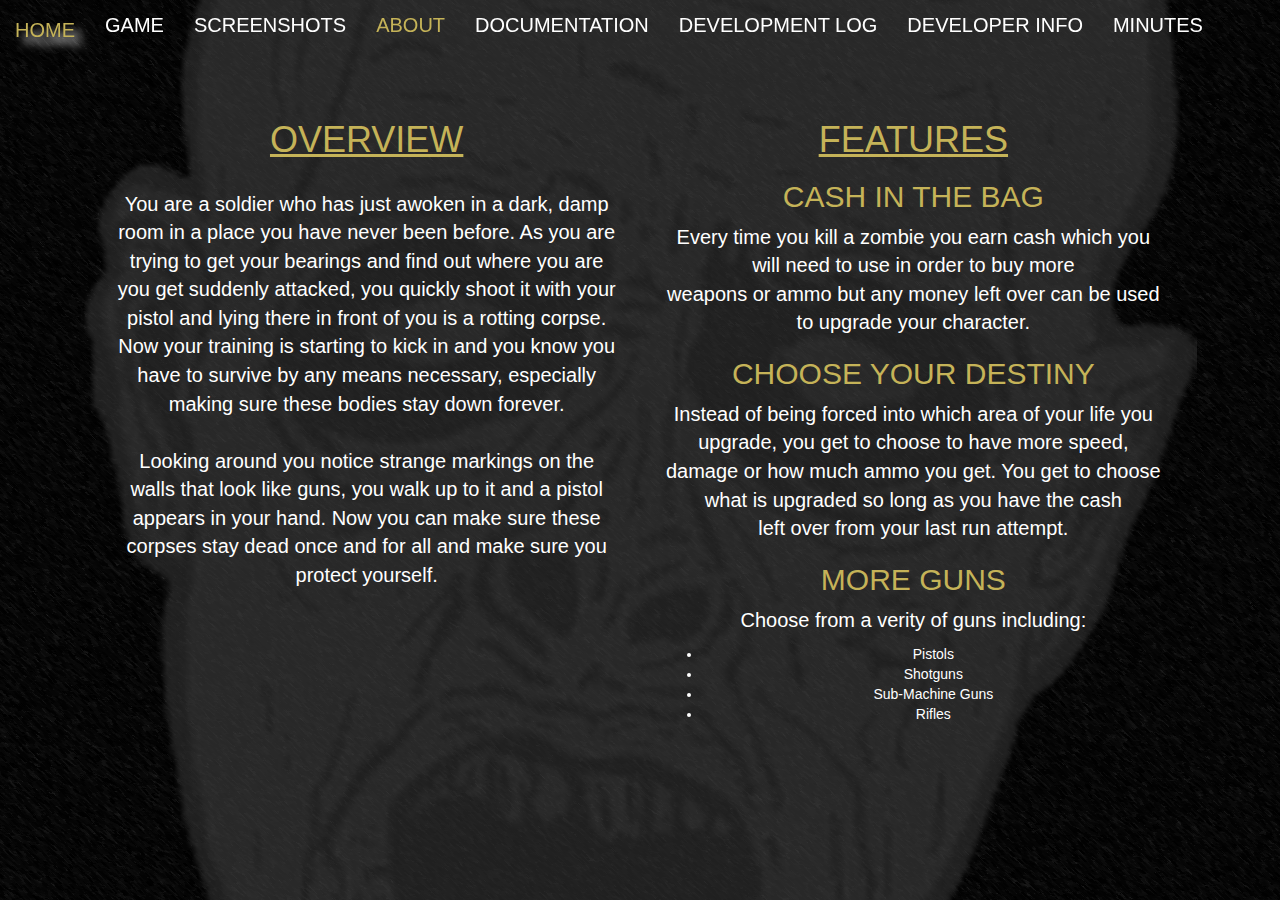
<file: B00240424/about.html>
<!DOCTYPE html>
<html lang="en">
<head>
    <meta charset="utf-8">
    <meta name="viewport" content="width=device-width, initial-scale=1">
    <meta name="description" content="B00240424 Game">
    <meta name="author" content="Daniel Taylor">

    <title>B00240424 Project</title>

    <link rel="stylesheet" type="text/css" href="CSS/bootstrap.min.css">
    <link rel="stylesheet" type="text/css" href="CSS/navBar.css">
    <link rel="stylesheet" type="text/css" href="CSS/main.css">

    <script src="JavaScript/Styling/jquery-2.1.4.min.js"></script>
    <script src="JavaScript/Styling/bootstrap.min.js"></script>
</head>
<body class="pageAbout">
<!--Nav Bar-->
<div id="main-bootstrap-menu" class="navbar navbar-default navbar-fixed-top" role="navigation">
    <div class="container-fluid">
        <div class="navbar-header">
            <button type="button" class="navbar-toggle" data-toggle="collapse" data-target=".navbar-menubuilder">
                <span class="sr-only">Toggle navigation</span>
                <span class="icon-bar"></span><span class="icon-bar"></span>
                <span class="icon-bar"></span>
            </button>
        </div>
        <div class="collapse navbar-collapse navbar-menubuilder">
            <ul class="nav navbar-nav navbar-left">
                <li><a href="index.html">HOME</a></li>
                <li><a href="game.html">GAME</a></li>
                <li><a href="screenshots.html">SCREENSHOTS</a></li>
                <li class="active"><a href="about.html">ABOUT</a></li>
                <li><a href="documentation.html">DOCUMENTATION</a></li>
                <li><a href="devlog.html">DEVELOPMENT LOG</a></li>
                <li><a href="team.html">DEVELOPER INFO</a></li>
                <li><a href="minutes.html">MINUTES</a></li>
            </ul>
        </div>
    </div>
</div>

<!-- Game Information -->
<div class="col-md-5" id="gameInfo1">
    <h1 style="text-decoration: underline">OVERVIEW</h1><br>

    <p style="font-size: 20px;">You are a soldier who has just awoken in a dark, damp room in a place you have never
        been before. As you are trying to get your bearings and find out where you are you get suddenly
        attacked, you quickly shoot it with your pistol and lying there in front of you is a rotting corpse.
        Now your training is starting to kick in and you know you have to survive by any means necessary,
        especially making sure these bodies stay down forever.<br>
        <br>Looking around you notice strange markings on the walls that look like guns, you walk up to it and
        a pistol appears in your hand. Now you can make sure these corpses stay dead once and for all and make
        sure you protect yourself.</p>
</div>

<!-- List of Game Features -->
<div class="col-md-5" id="gameInfo2">
    <h1 style="text-decoration: underline">FEATURES</h1>

    <h2 style="color: rgba(197, 179, 88, 1);">CASH IN THE BAG</h2>

    <p style="font-size: 20px;">
        Every time you kill a zombie you earn cash which you will need to use in order to buy more
        <br>weapons or ammo but any money left over can be used to upgrade your character.
    </p>

    <h2 style="color: rgba(197, 179, 88, 1);">CHOOSE YOUR DESTINY</h2>

    <p style="font-size: 20px;">
        Instead of being forced into which area of your life you upgrade, you get to choose to have more speed,
        <br>damage or how much ammo you get. You get to choose what is upgraded so long as you have the cash
        <br>left over from your last run attempt.
    </p>

    <h2 style="color: rgba(197, 179, 88, 1);">MORE GUNS</h2>

    <p style="font-size: 20px;">Choose from a verity of guns including:</p>
    <ul>
        <li>Pistols</li>
        <li>Shotguns</li>
        <li>Sub-Machine Guns</li>
        <li>Rifles</li>
    </ul>
</div>
</body>
</html>
</file>
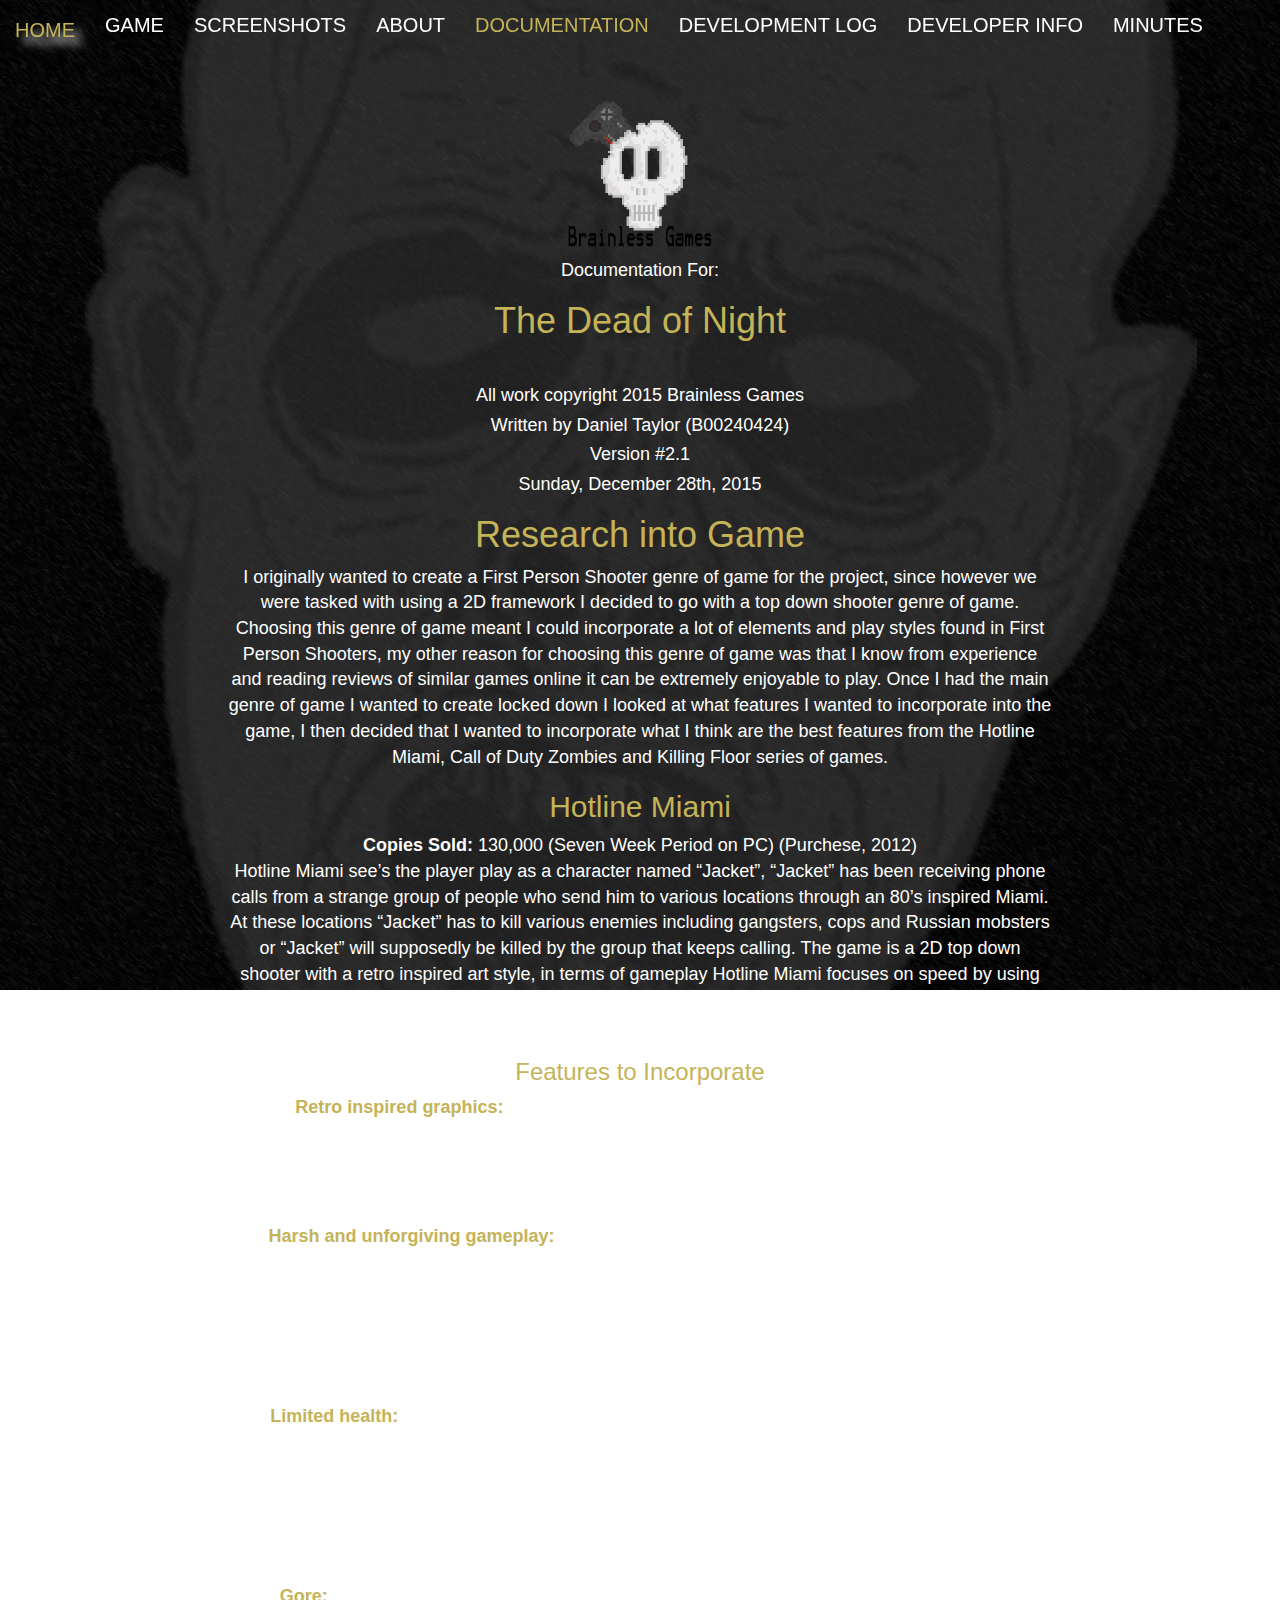
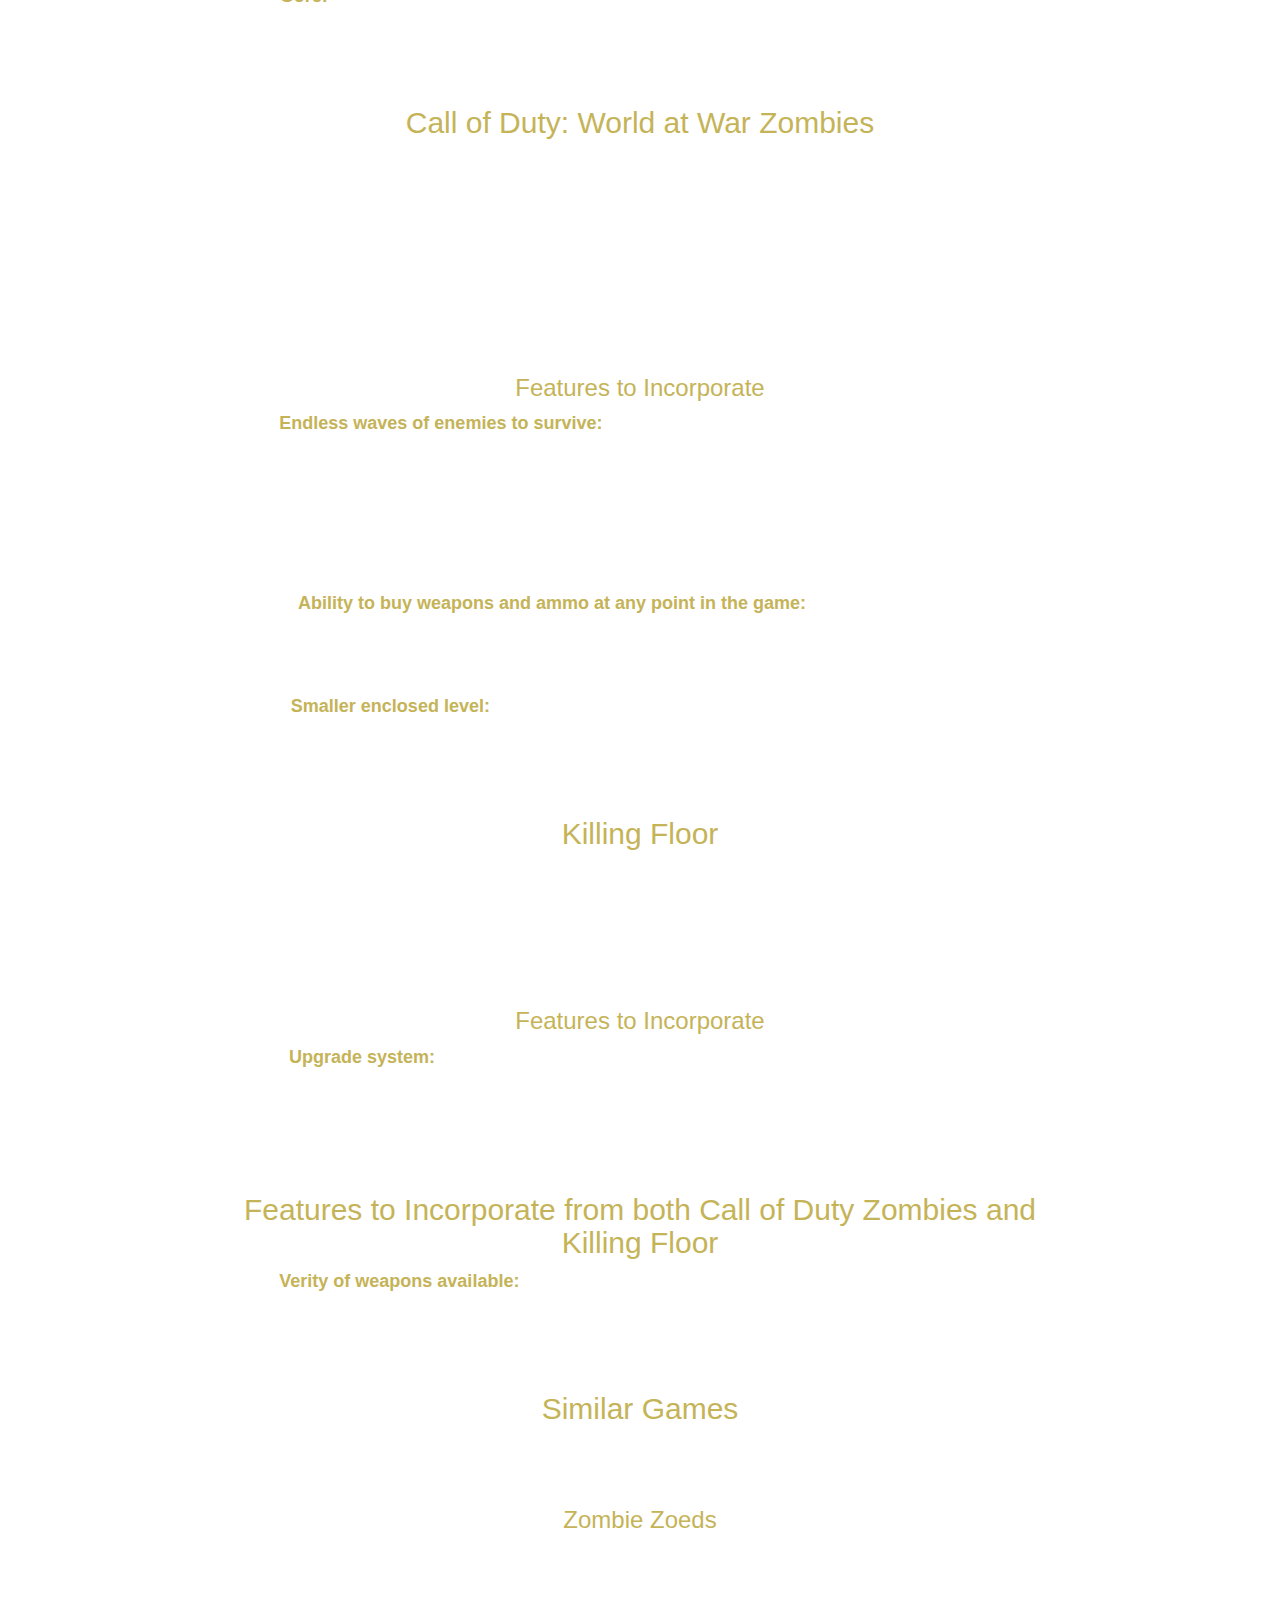
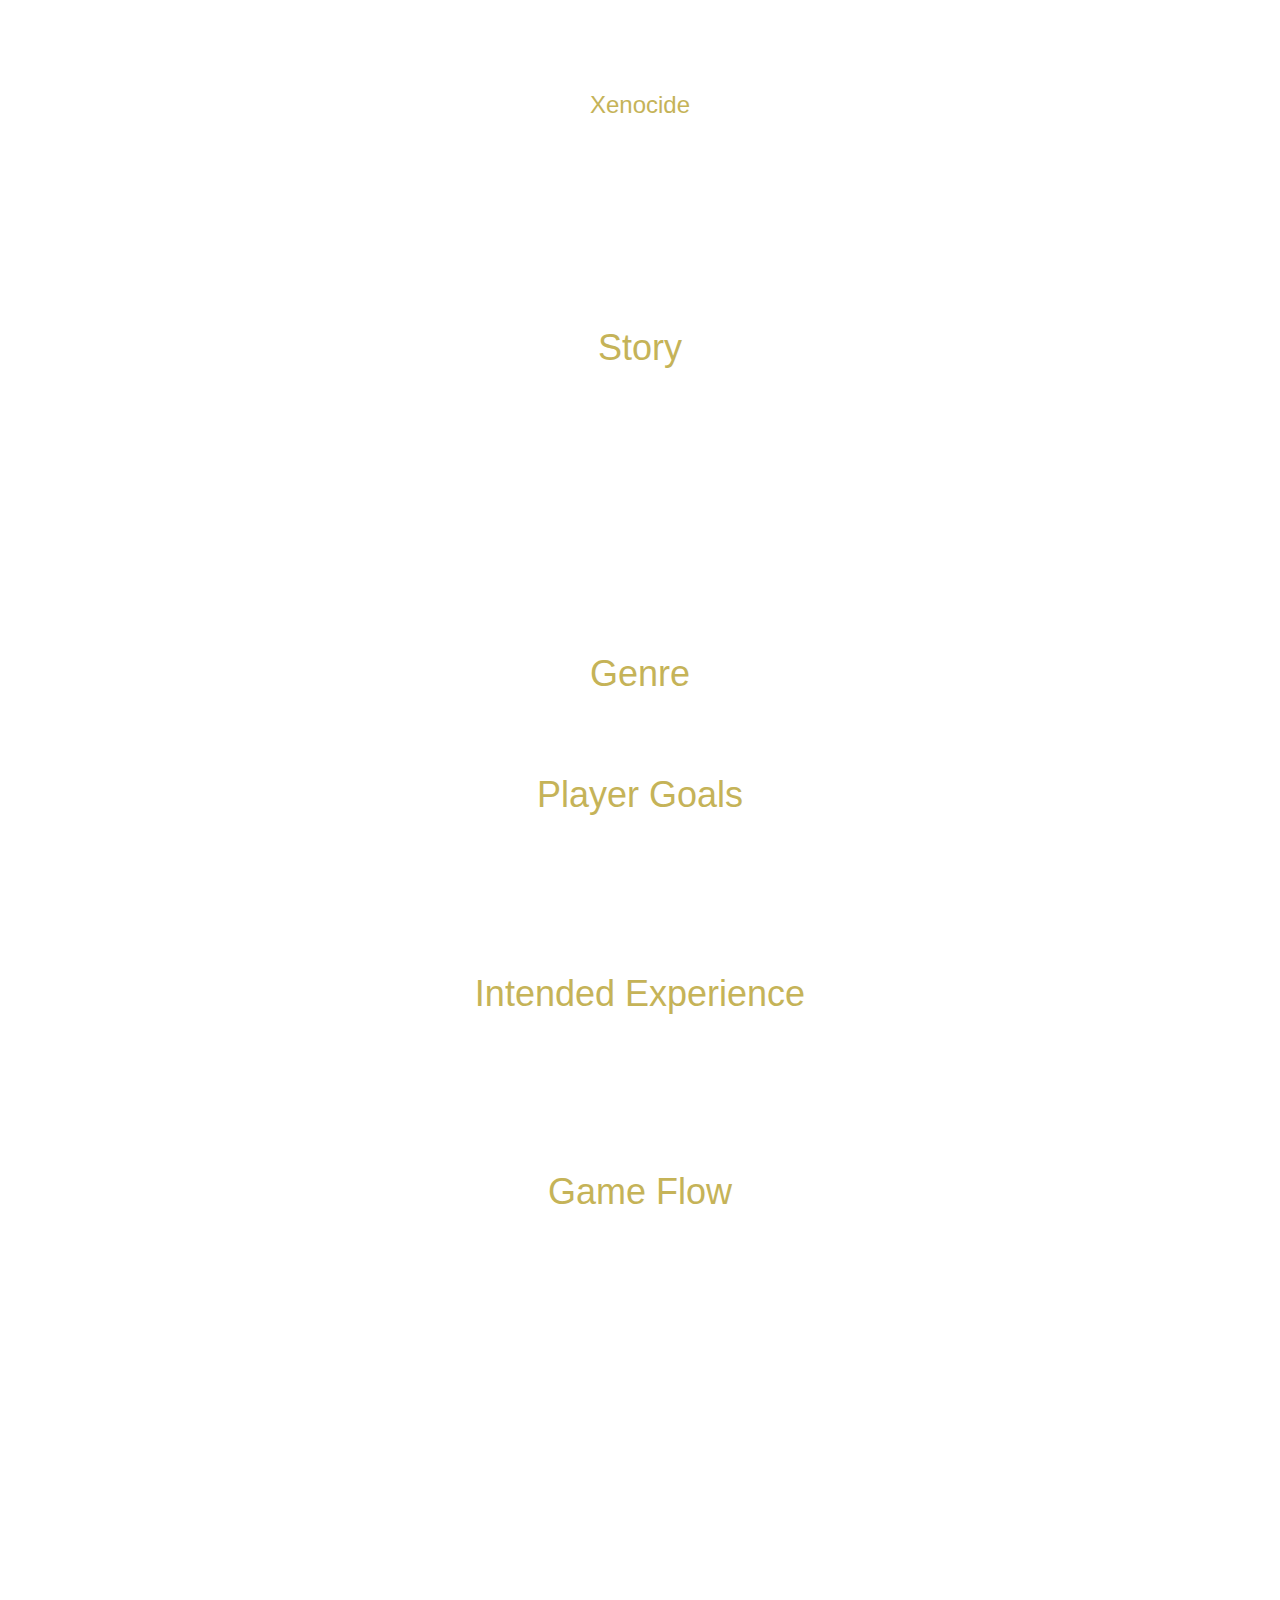
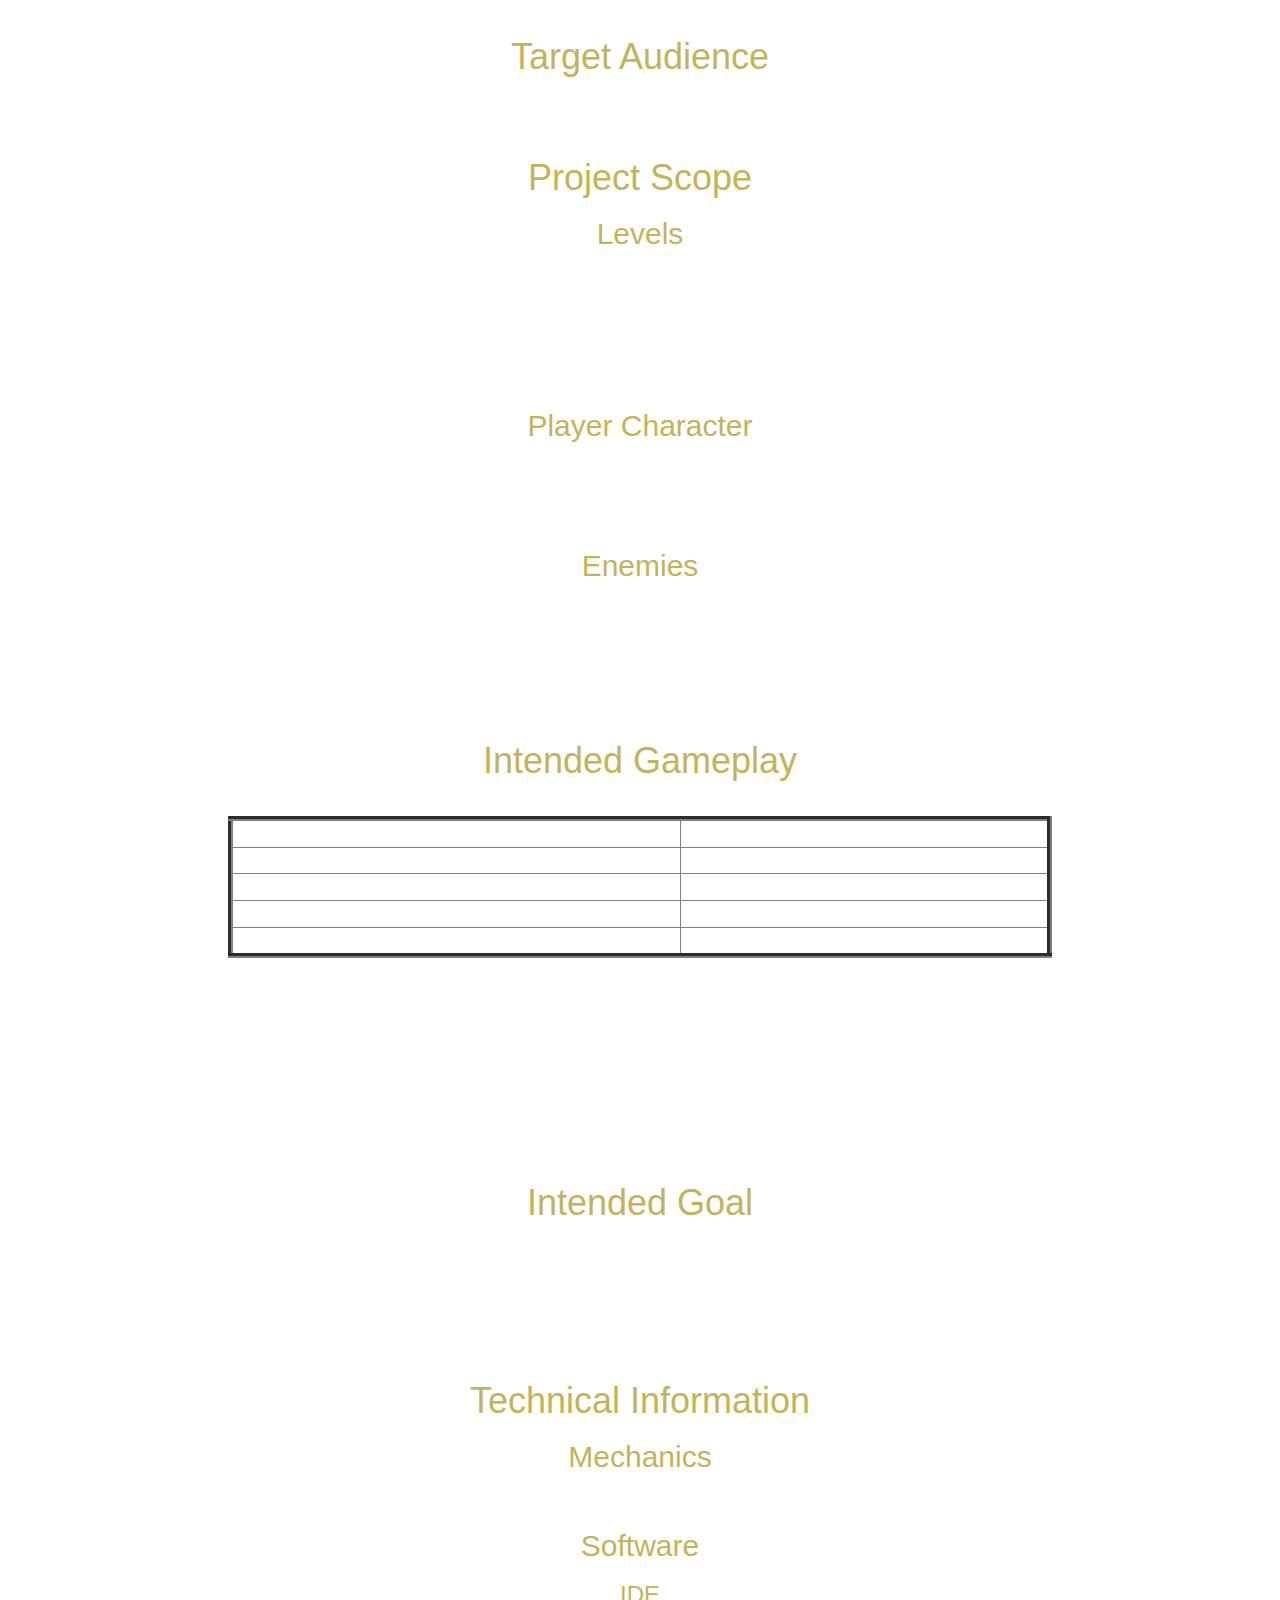
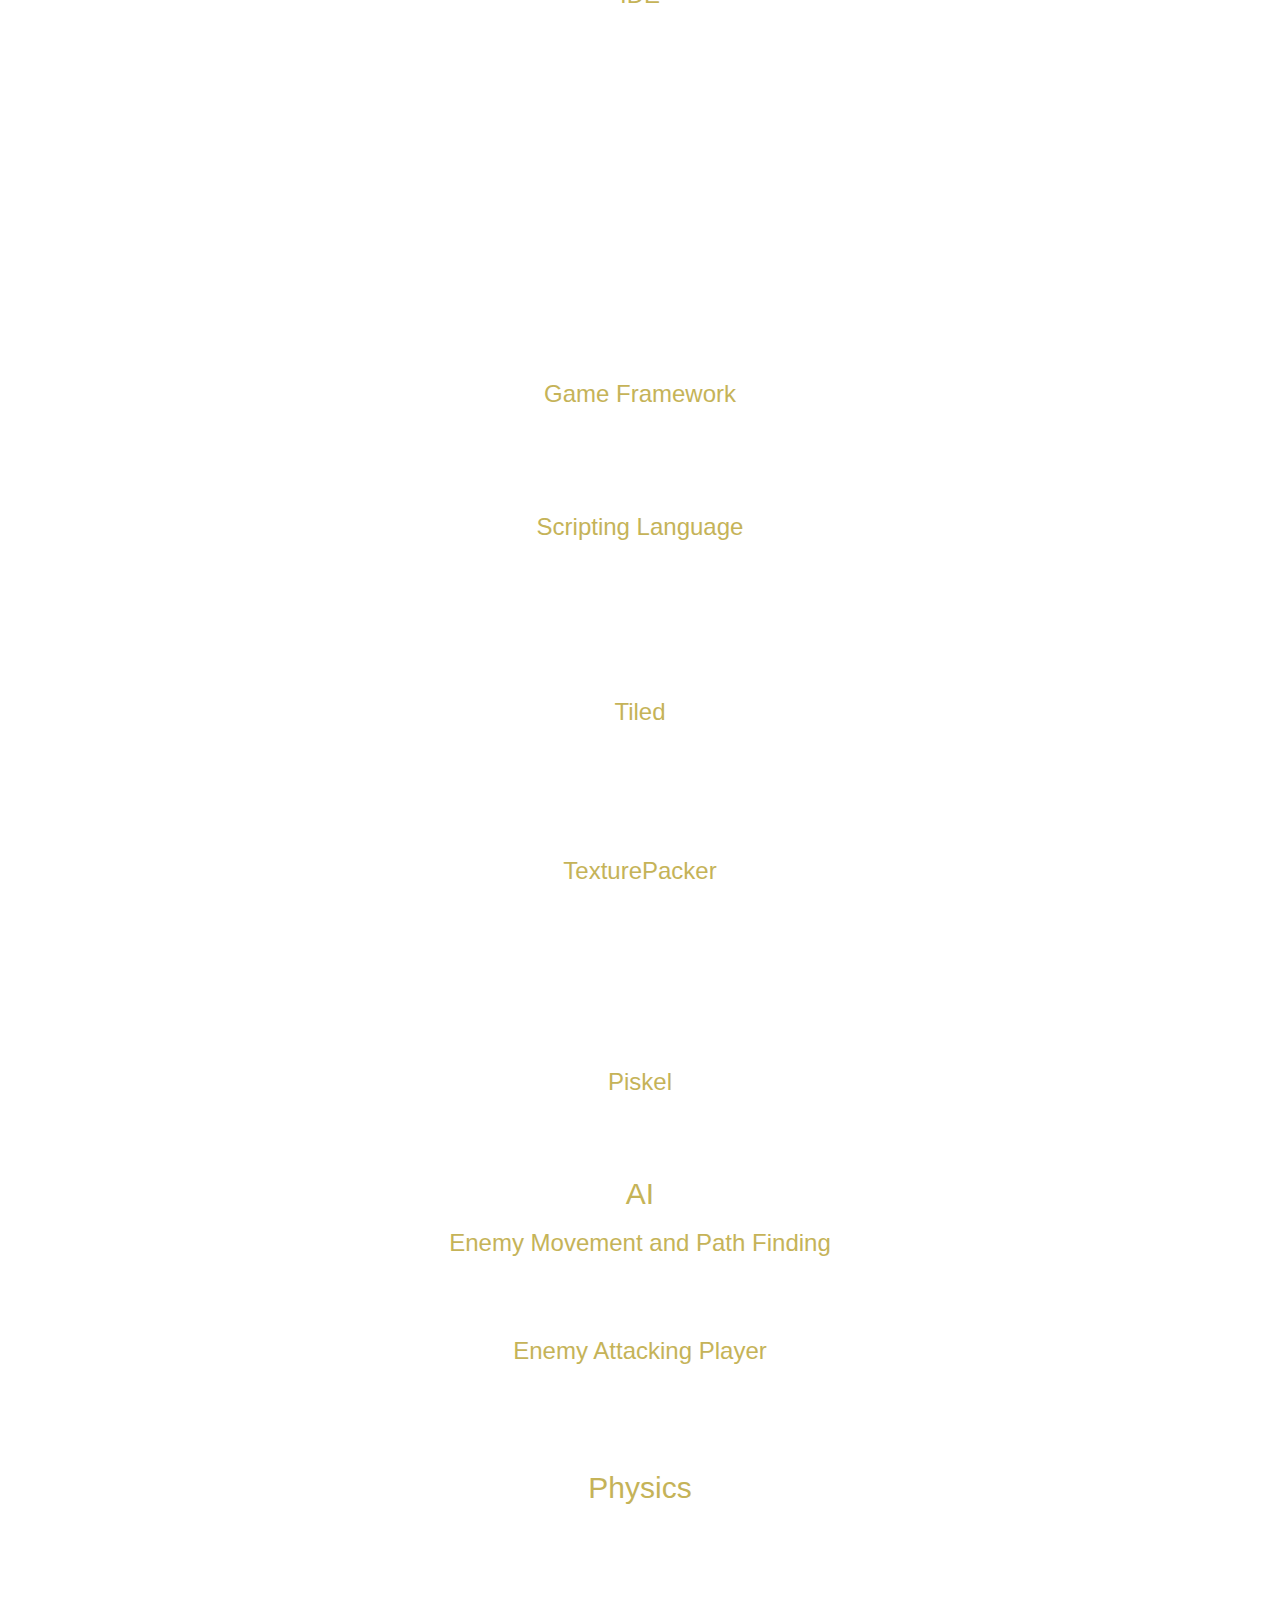
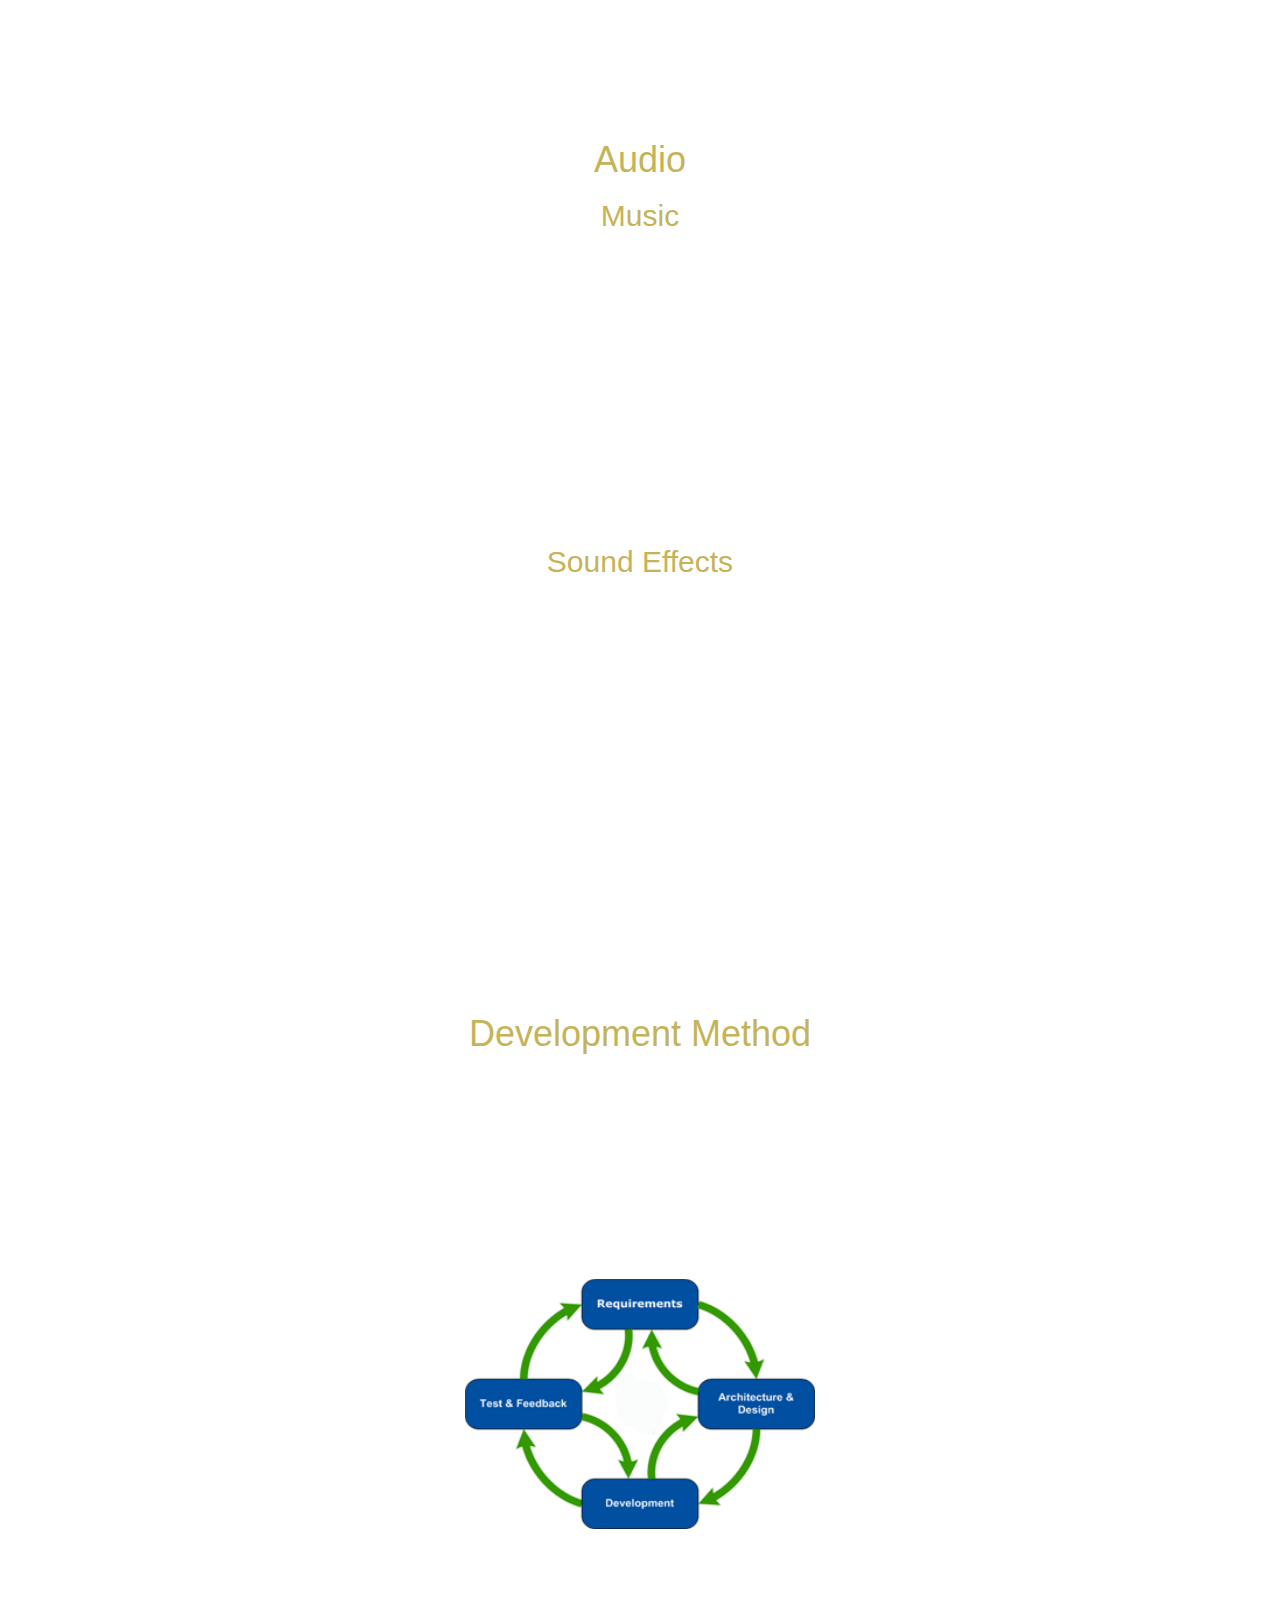
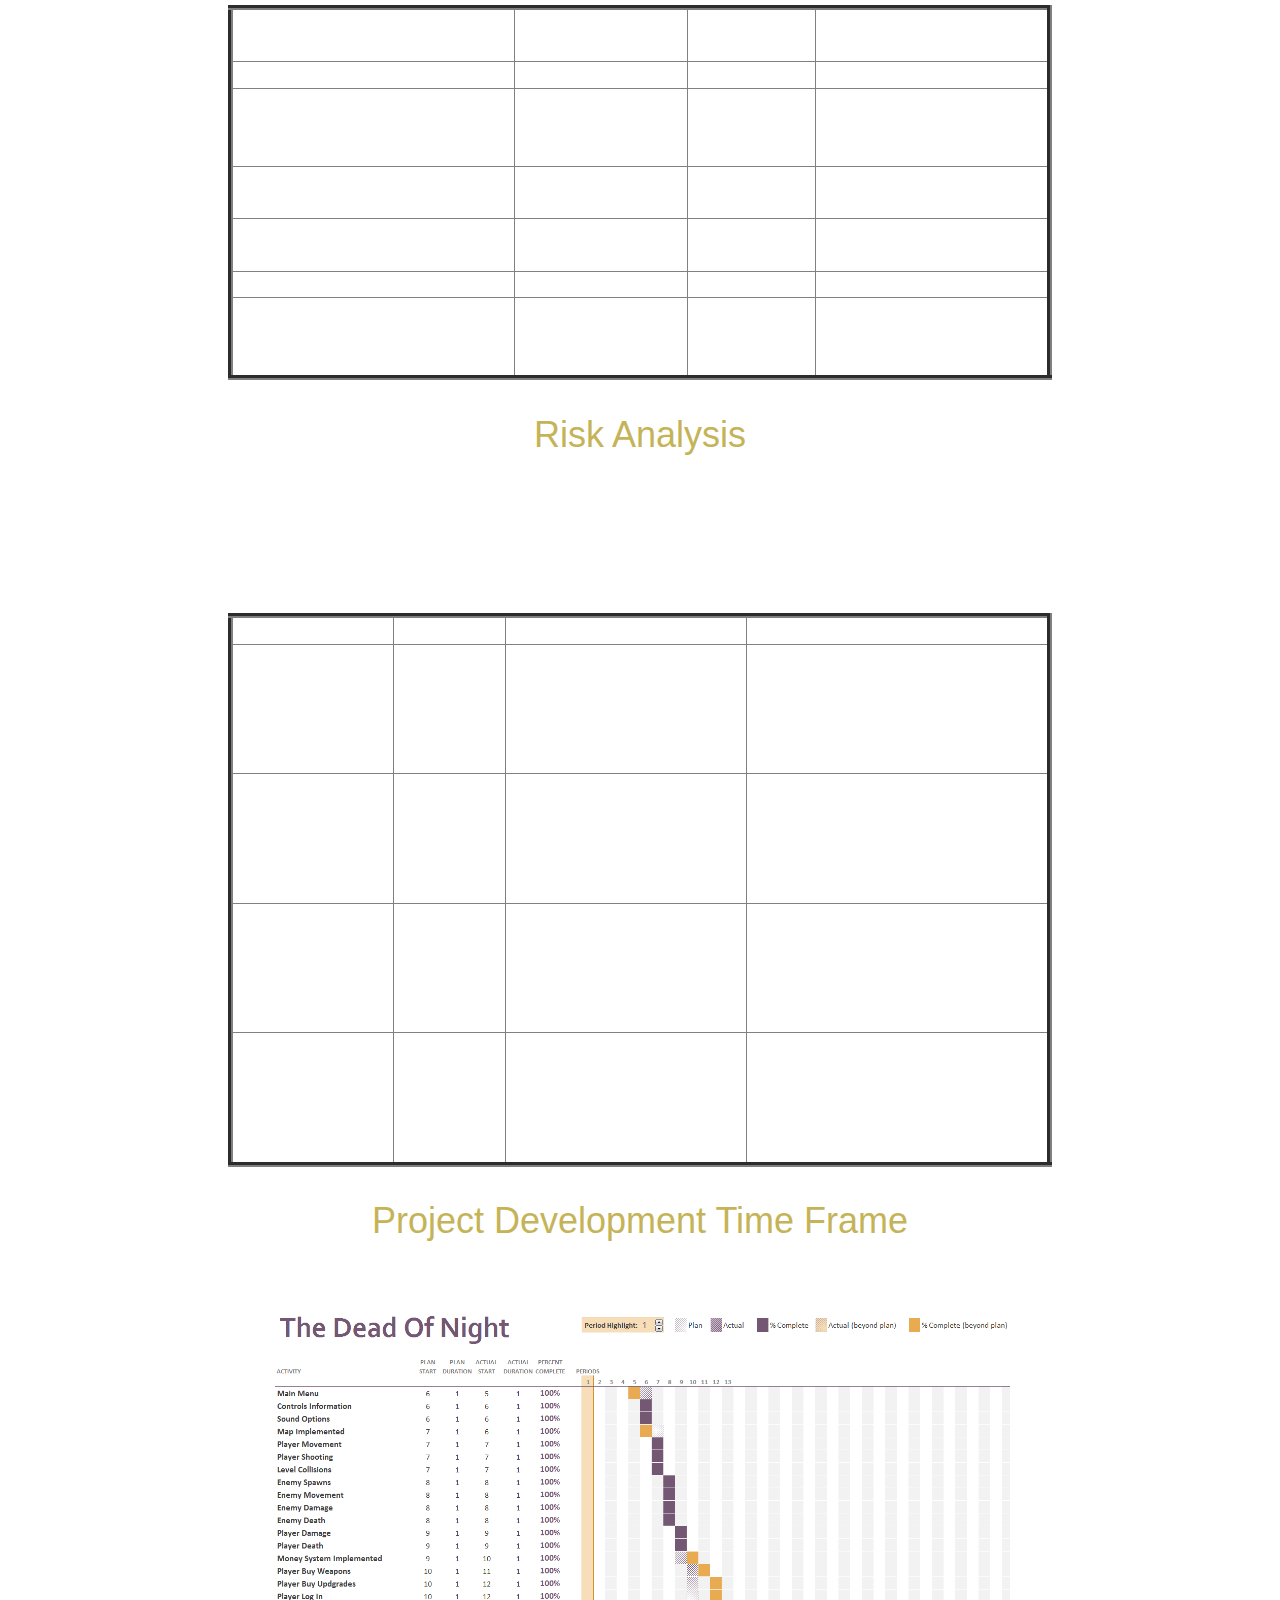
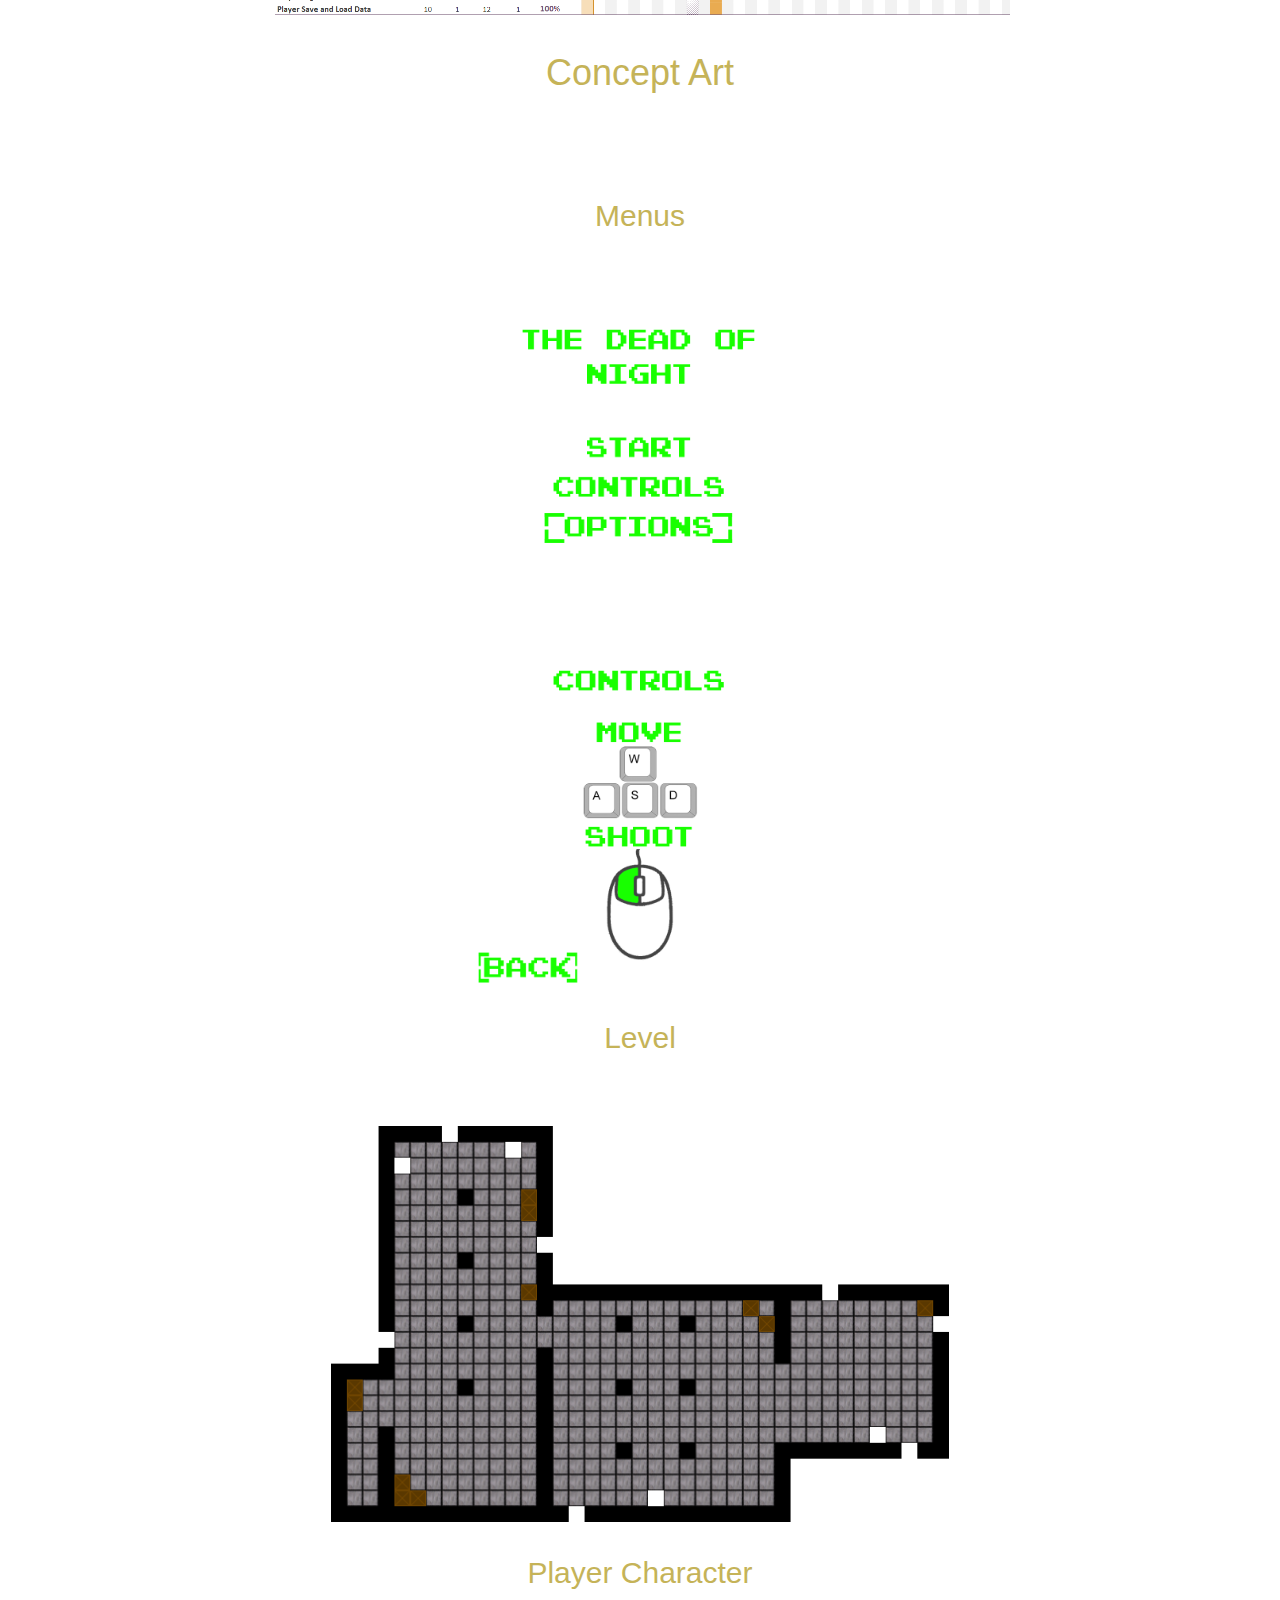
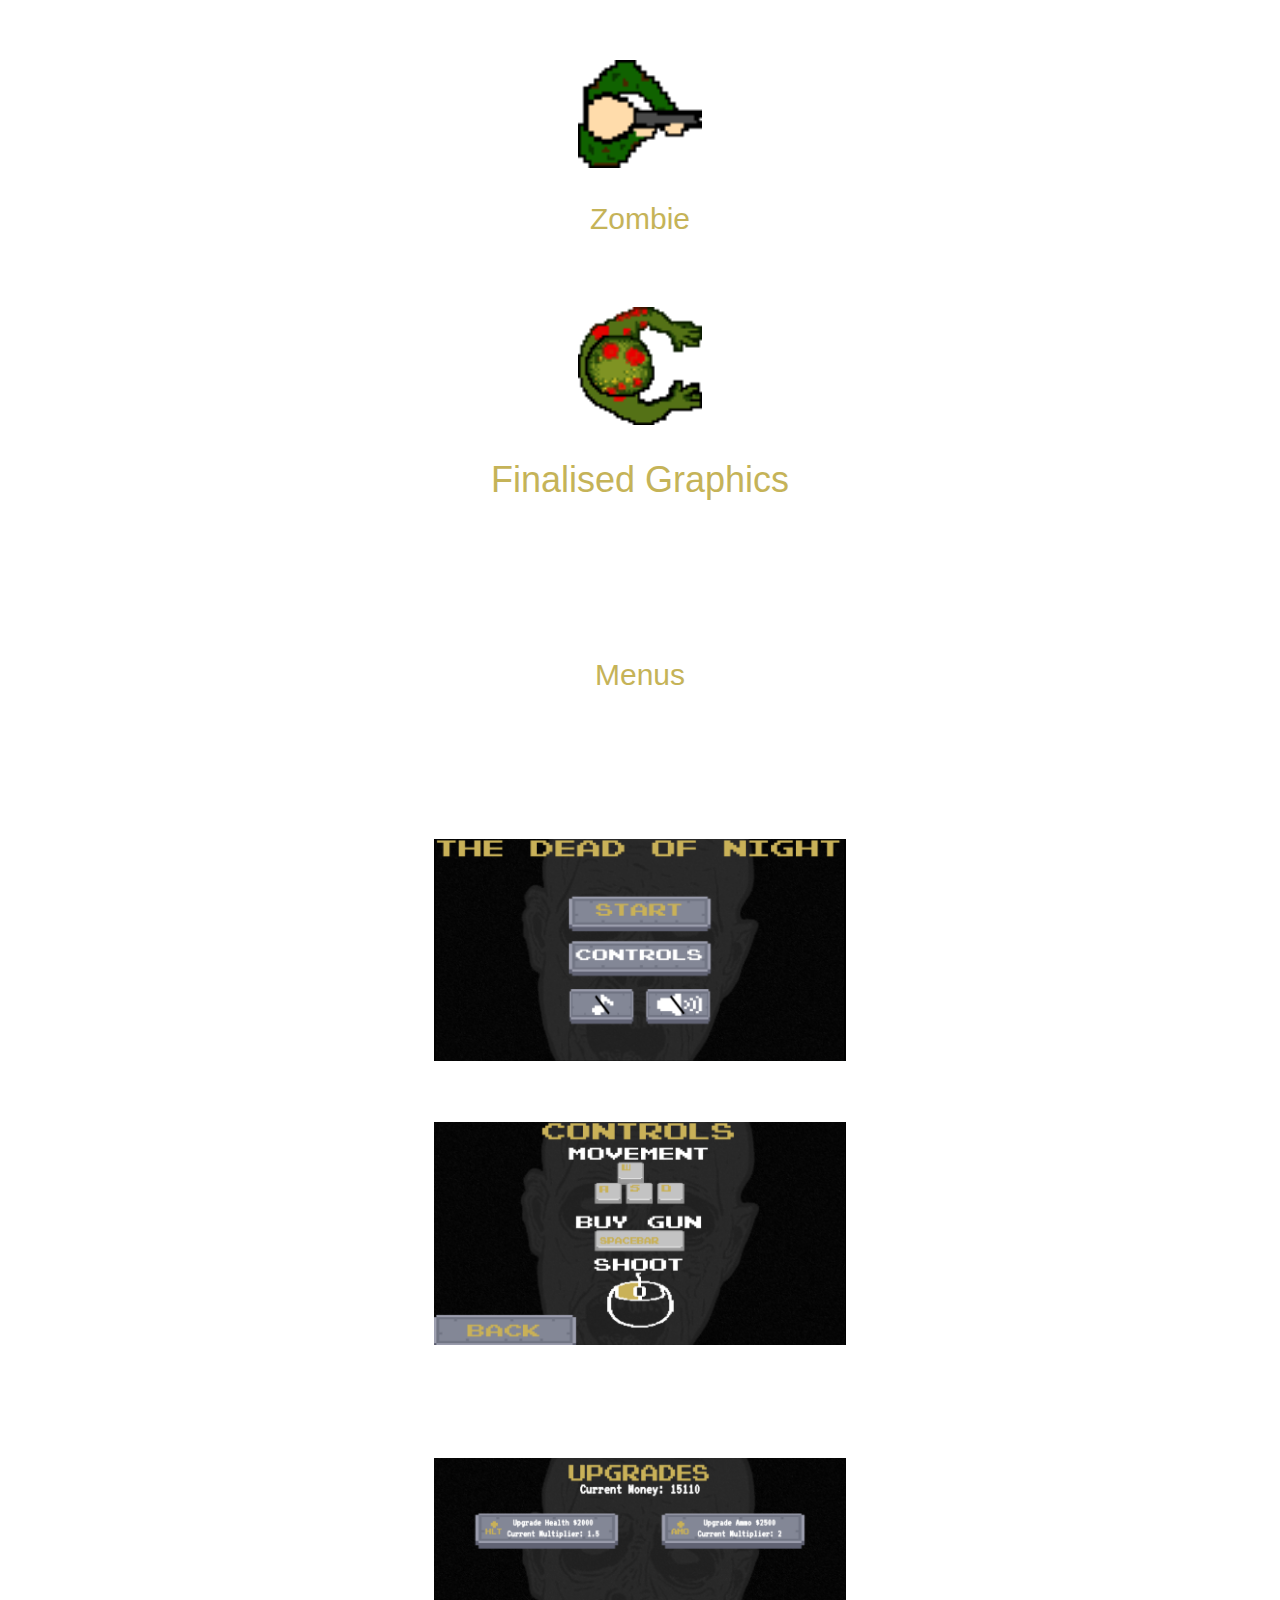
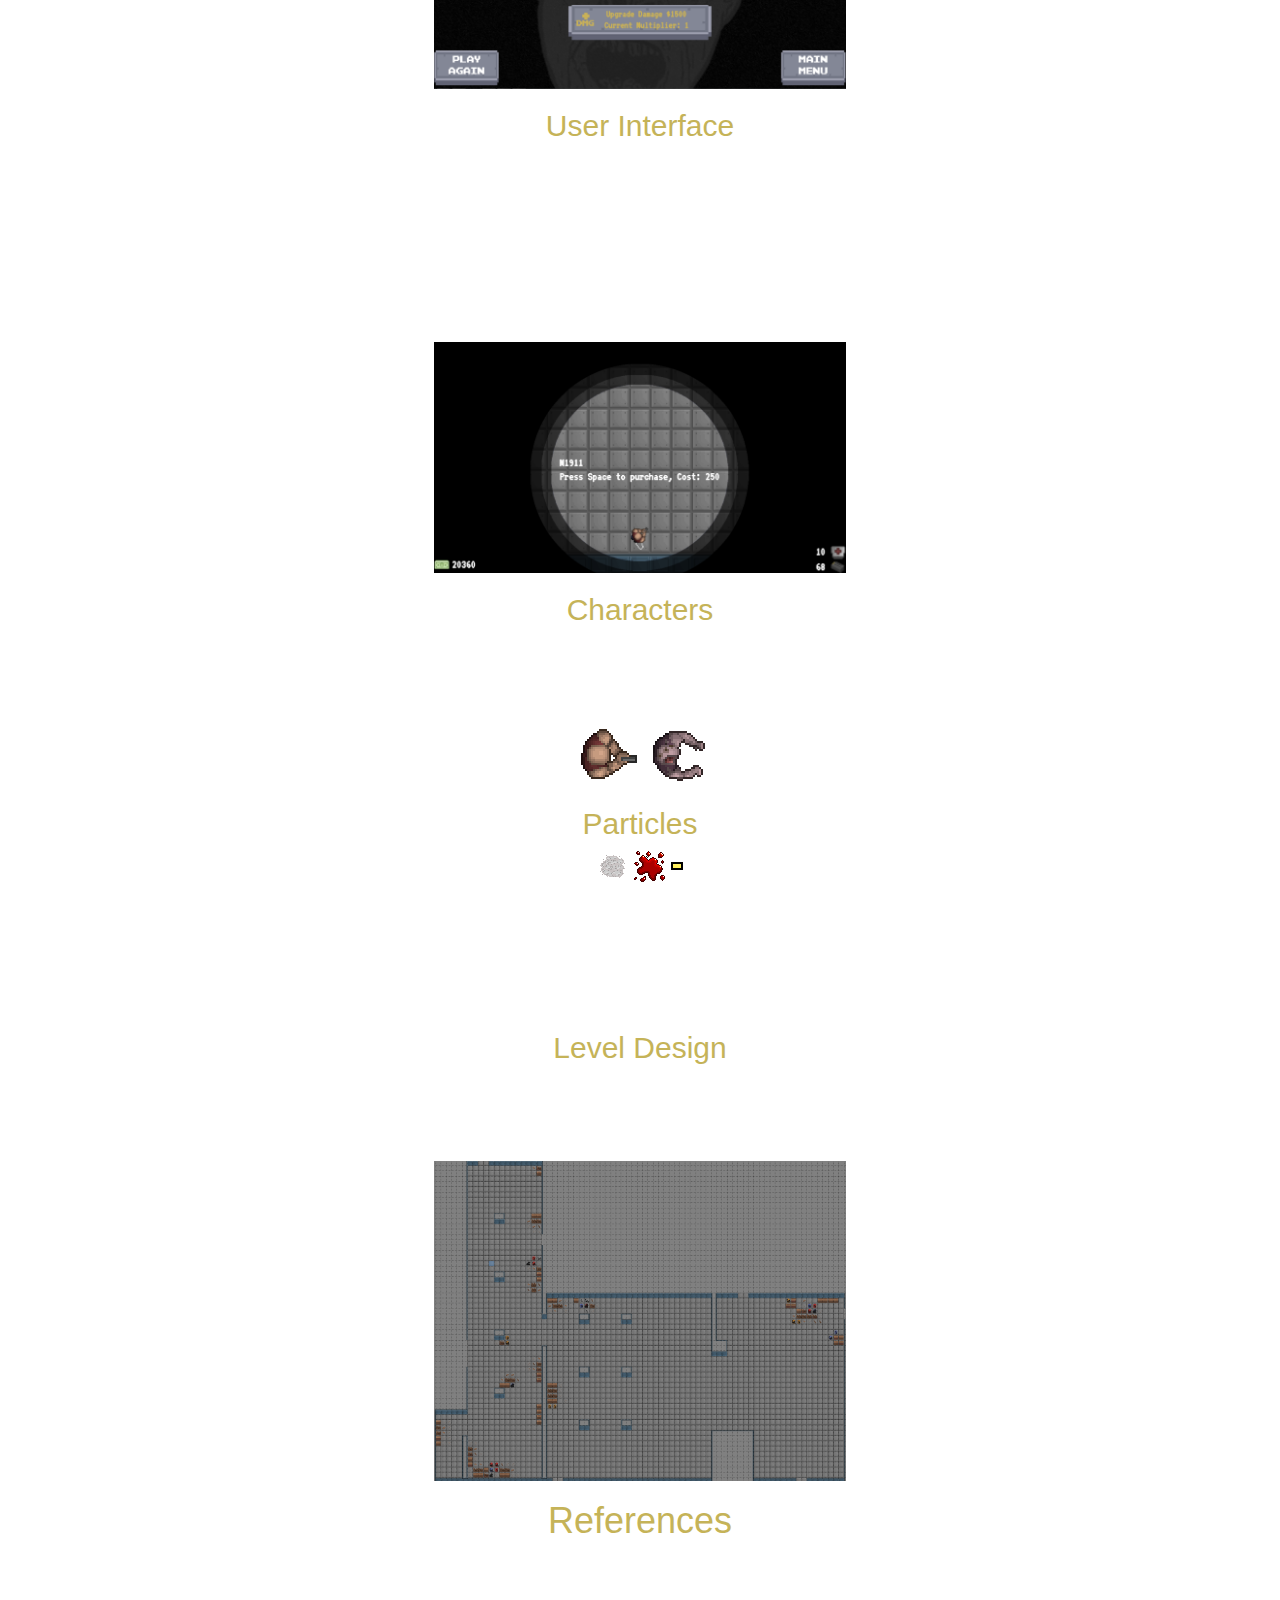
<file: B00240424/documentation.html>
<!DOCTYPE html>
<html lang="en">
<head>
    <meta charset="utf-8">
    <meta name="viewport" content="width=device-width, initial-scale=1">
    <meta name="description" content="B00240424 Game">
    <meta name="author" content="Daniel Taylor">

    <title>B00240424 Project</title>

    <link rel="stylesheet" type="text/css" href="CSS/bootstrap.min.css">
    <link rel="stylesheet" type="text/css" href="CSS/navBar.css">
    <link rel="stylesheet" type="text/css" href="CSS/main.css">

    <script src="JavaScript/Styling/jquery-2.1.4.min.js"></script>
    <script src="JavaScript/Styling/bootstrap.min.js"></script>
</head>
<body class="pageDocumentation">
<!--Nav Bar-->
<div id="main-bootstrap-menu" class="navbar navbar-default navbar-fixed-top" role="navigation">
    <div class="container-fluid">
        <div class="navbar-header">
            <button type="button" class="navbar-toggle" data-toggle="collapse" data-target=".navbar-menubuilder">
                <span class="sr-only">Toggle navigation</span>
                <span class="icon-bar"></span><span class="icon-bar"></span>
                <span class="icon-bar"></span>
            </button>
        </div>
        <div class="collapse navbar-collapse navbar-menubuilder">
            <ul class="nav navbar-nav navbar-left">
                <li><a href="index.html">HOME</a></li>
                <li><a href="game.html">GAME</a></li>
                <li><a href="screenshots.html">SCREENSHOTS</a></li>
                <li><a href="about.html">ABOUT</a></li>
                <li class="active"><a href="documentation.html">DOCUMENTATION</a></li>
                <li><a href="devlog.html">DEVELOPMENT LOG</a></li>
                <li><a href="team.html">DEVELOPER INFO</a></li>
                <li><a href="minutes.html">MINUTES</a></li>
            </ul>
        </div>
    </div>
</div>

<!-- Document Review-->
<div class="col-md-8 col-centered" id="documentation1">
    <!--Documentation Title-->
    <br><img src="Assets/Site/Documentation/brainlessGamesLogo.png" alt="Brainless Games Logo"
             style="width: 150px; height: 150px;"><br>
    <h4>Documentation For:</h4>

    <h1>The Dead of Night</h1><br>
    <h4>All work copyright 2015 Brainless Games</h4>
    <h4>Written by Daniel Taylor (B00240424)</h4>
    <h4>Version #2.1</h4>
    <h4>Sunday, December 28th, 2015</h4>

    <!--Game Design Research -->
    <h1>Research into Game</h1>
    <p>I originally wanted to create a First Person Shooter genre of game for the project, since however we were
        tasked with using a 2D framework I decided to go with a top down shooter genre of game. Choosing this genre
        of game meant I could incorporate a lot of elements and play styles found in First Person Shooters, my
        other reason for choosing this genre of game was that I know from experience and reading reviews of similar
        games online it can be extremely enjoyable to play. Once I had the main genre of game I wanted to create
        locked down I looked at what features I wanted to incorporate into the game, I then decided that I wanted
        to incorporate what I think are the best features from the Hotline Miami, Call of Duty Zombies and Killing
        Floor series of games.</p>

    <h2>Hotline Miami</h2>
    <b>Copies Sold:</b> 130,000 (Seven Week Period on PC) (Purchese, 2012)
    <p>Hotline Miami see’s the player play as a character named “Jacket”, “Jacket” has been receiving phone calls
        from a strange group of people who send him to various locations through an 80’s inspired Miami. At
        these locations “Jacket” has to kill various enemies including gangsters, cops and Russian mobsters
        or “Jacket” will supposedly be killed by the group that keeps calling. The game is a 2D top down shooter
        with a retro inspired art style, in terms of gameplay Hotline Miami focuses on speed by using an arcade
        style of score with the faster the player kills people one after the other the higher the score for
        each level they gain.</p>

    <h3>Features to Incorporate</h3>
    <ul style="list-style-type: none">
        <li><b style="color: rgba(197, 179, 88, 1)">Retro inspired graphics:</b> My intentions for the
            art style of the game is to use a similar retro inspired style like used in Hotline Miami,
            using this art style helps give the game a distinct look and with it using less detail in
            the images it means less server space required and it will help with performance.
        </li>

        <br>
        <li><b style="color: rgba(197, 179, 88, 1)">Harsh and unforgiving gameplay:</b> The harsh
            gameplay of not being able to die during each level of the game or you will need to restart that
            level makes for a fun and tense gaming experience, contrary to what you would think. This is
            shown in other games such as rogue-lite genre based games where you need to restart once you die
            like the Binding of Isaac which has sales of over 1.8 million copies and FTL: Faster Than Light
            which is said to have sold over 1.6 million copies (Orland, 2014).
        </li>

        <br>
        <li><b style="color: rgba(197, 179, 88, 1)">Limited health:</b> Unlike the other two games
            that inspired my game idea I want to go with a similar health design like Hotline Miami, however
            unlike Hotline Miami only giving the player one life to beat an entire level I think this would
            make the game too hard and boring. So in order to counter this I will give the player 100 hit
            points every time they play the level, by doing this it should keep the game challenging but not
            too challenging like Hotline Miami and should not let the player get too bored by having
            regenerating health like in the other games.
        </li>

        <br>
        <li><b style="color: rgba(197, 179, 88, 1)">Gore:</b> One part of Hotline Miami that seen
            the game gather a lot of attention both good and bad was the amount of gore within the game,
            due to my game also being a violent type of game I want to incorporate some gore with blood
            splatter when a zombie is shot or a player is damaged. This type of detail adds to the overall
            experience of games which a lot of gamers enjoy.
        </li>
    </ul>

    <h2>Call of Duty: World at War Zombies</h2>
    <b>Copies Sold:</b> Over 11 million (McWhertor, 2009)
    <p>The zombie’s mode in Call of Duty: World at War see’s the player wake up as an unknown soldier inside of
        a ruined building. After a short time of waking up the player hears a strange noise off in the distance and
        sees a strange figure running towards them. After a short time undead soldiers in Nazi uniforms brake into
        the building and the soldier has to defend himself. To help there are strange markings on the wall where the
        player can magically get weapons from, similarity there is a box where the player can get a randomly
        selected gun to help kill the undead soldiers. The player must kill of the zombies in order to survive for
        as long as possible.</p>

    <h3>Features to Incorporate</h3>
    <ul style="list-style-type: none">
        <li><b style="color: rgba(197, 179, 88, 1)">Endless waves of enemies to survive:</b> In my game I am going to
            use the same endless game mode used in Call of Duty Zombies where enemies will continue to spawn until the
            player is dead. This method means that the game gets increasingly harder over time unlike Killing Floor
            where
            the game ends at around 10 rounds, which means players can never push themselves. By having the ability to
            go
            for a higher number of rounds survived means the user will be able to make use of their upgrades and be able
            to
            keep challenging themselves, which can add to the appeal and longevity of the game.
        </li>

        <li><b style="color: rgba(197, 179, 88, 1)">Ability to buy weapons and ammo at any point in the game:</b> I will
            be taking Call of Duty Zombies weapon feature where you can buy guns or ammo at any point in the round; I
            feel
            this is better than randomly spawning in weapons or ammo whenever a player kills a zombie as it gives them
            more
            choice and verity.
        </li>

        <li><b style="color: rgba(197, 179, 88, 1)">Smaller enclosed level:</b> Similar to Call of Duty I plan on using
            smaller enclosed levels in my game, having the levels smaller means the player will have to think tactically
            about where to move so they do not get surrounded by too many enemies. Making this design choice also adds
            to
            the challenge of the game.
        </li>
    </ul>

    <h2>Killing Floor</h2>
    <b>Copies Sold:</b> Over 1 million (Watts, 2012)
    <p>Killing Floor is an FPS set in London, England and sees the player take controls of their choice of character
        from a selection of soldiers and special police officers. The aim of the game is to survive through a set number
        of
        waves based on the games difficulty by killing an endless army military mutations that have escaped enclosure
        from
        a science company known as Biotech’s Headquarters.</p>

    <h3>Features to Incorporate</h3>
    <ul style="list-style-type: none">
        <li><b style="color: rgba(197, 179, 88, 1)">Upgrade system:</b> To add more depth to my game I want to include
            an
            upgrade system to my game similar to Killing Floors. The difference however is that in Killing Floor you can
            play as different classes and the upgrades you can unlock are pre-set, I plan on including a selection of
            upgrades with various stages to each and the user can choose which one they upgrade at the end of each run.
        </li>
    </ul>

    <h2>Features to Incorporate from both Call of Duty Zombies and Killing Floor</h2>
    <ul style="list-style-type: none">
        <li><b style="color: rgba(197, 179, 88, 1)">Verity of weapons available:</b> A feature included in Call of Duty
            Zombies and Killing Floor is the inclusions of a verity of guns and gun types, including this kind of verity
            is
            a must in a game that requires users to restively play in order to get better and better as well as make use
            of
            all its components. Due to this I aim to include a verity of guns and gun types into my own game.
        </li>
    </ul>

    <h2>Similar Games</h2>
    <p>To also help in my design choices for my game I also looked at similar games available to purchase through the
        PC video game store Steam.</p>

    <h3>Zombie Zoeds</h3>
    <p>Zombie Zoeds is also a 2D top down shooter it has similar features to the game I aim to create such as verity of
        weapons and limited health. Zombie Zoeds however has gotten a lot of bad reviews on steam with users complaining
        about bad controls, bad looking graphics and you can only shoot in the direction you are moving. These issues
        will
        be taken on board during my development to ensure I create a better gaming experience.</p>

    <h3>Xenocide</h3>
    <p>Xenocide is another top down shooter with a lot of similarities to the game I want to create with the differences
        being in Xenocide you can collect power ups and it appears there is more than one enemy type. In terms of user
        feedback on the games Steam page it has received Mostly Positive reviews, the positive reviews highlighted that
        having unlimited ammo was a nice touch as well as no need to reload, it had a good verity of weapons and
        upgrades as
        well as the increasing difficulty kept the game fun. Whereas the negative reviews highlighted the game felt
        short
        for the price, it didn’t have a lot of weapons in some people’s opinion and there was not a lot of enemy
        types.</p>


    <!--Game Story-->
    <h1>Story</h1>
    <p>You find yourself waking up on a cold, damp, hard floor, with your head pounding as if you were running
        through incoming enemy artillery. That however would be too plausible, but all you can see is a group of
        red dots getting closer and closer and the sound of painful growls getting louder by the second.<br>
        <br>Seconds later you see… soldiers… but they weren’t really soldiers anymore.<br>
        <br>One of them charges into you and you put him down with a double tap from your pistol. Still unsure
        what is really going on your only instinct now is to survive by any means necessary until you have some
        time to figure out what is happening around here.</p>

    <!--Game Genre-->
    <h1>Genre</h1>
    <p>The games genre will be a 2D top down shooter style of game crossed with a wave based survival game
        genre seen in such titles as Call of Duty Zombies and Killing Floor 1 & 2.</p>

    <!--Player Goals-->
    <h1>Player Goals</h1>
    <p>The object for the game is for the player to continually kill zombies in order to gain money and get the
        most points to set their high score, if at any time the player runs out of ammo they will need to buy a
        new weapon or more ammo placed around the level. The player will also need to decided what weapons they
        buy as well as how cautious they are in making every shot count in order to save as much money as
        possible to buy more and more upgrades.</p>

    <!--Intended Experience-->
    <h1>Intended Experience</h1>
    <p>Before the first zombie of each wave even gets in the level I want the players to be on edge and
        feel extremely tense as they don’t know what is coming or even when it is coming. During an attack from
        the zombies they player should feel like they keep coming and will not stop no matter what, overall the
        game itself should feel difficult and challenging. The player will need to constantly think about what
        they are doing and what the plan to do in order to not get surrounded or have their back up against a
        wall.</p>

    <!--Game Flow-->
    <h1>Game Flow</h1>
    <p>Below describes a typical play though of the game that a user could experience when playing the game, a flowchart of the game flow has also been included at appendix 2.
        <ul>
            <li>On game start up the player will be taken to a main menu where they can start the game, go to the controls page and enable or disable the games music and sound effects.</li>
            <li>At the controls page the user will be shown the controls for the game and there will also be a back button to return to the main menu.</li>
            <li>If the player clicks on the start button they will be taken into the game.</li>
            <li>During the game the player will have to avoid getting hit by the enemies in order to survey and make as much money as they possibly can by killing the enemies. In the level the player has a choice of 4 weapons which they can use their money to purchase in order to kill the enemies, this will continue until the player dies.</li>
            <li>Once the player has been killed they will be taken to an upgrade menu were they can spent any money left from the game to upgrade their health, ammo or damage. The menu also features a play again button which would reset the game flow from the gameplay point, as well as a main menu button that would reset the game flow back to the start.</li>
        </ul>
    </p>

    <!--Target Audience-->
    <h1>Target Audience</h1>
    <p>The audience the game will be targeted towards will be both males and females from the age of 15 and
        over that have or had an interest in top down shooter and wave based survival games.</p>

    <!--Scope of the Project-->
    <h1>Project Scope</h1>
    <h2>Levels</h2>
    <p>The basic version of the game will include one playable level filled with various debris and objects
        to provide more detail and life to the level. The level will also contain various weapons to purchase
        and entry points for the zombies to attack the player from. If there is any development time available
        after all the basic features of the game have been implemented more levels and a level select screen
        may be added.</p>

    <h2>Player Character</h2>
    <p>The character controlled by the player will come designed in a solider uniform to fit the back story
        of the game, however the player will be able to purchase different weapons which will affect the
        way the character looks.</p>

    <h2>Enemies</h2>
    <p>The game will feature one type of enemy which is a zombie, however through the game the zombies
        will gain slightly more health and speed ever round that the user survives. The main use of
        the zombies is to spawn in large number of zombies and apply pressure through numbers of
        enemies rather than various types. To add a slight verity and to throw off the play a zombie
        will have a randomly generated chance to move faster than the other zombies.</p>

    <!--Intended Gameplay-->
    <h1>Intended Gameplay</h1>
    Table 3 shows the controls the player will be able to use during gameplay.
    <table border="5" style="width: 100%">
        <tr>
            <td>Player Action</td>
            <td>Controls</td>
        </tr>
        <tr>
            <td>Movement</td>
            <td>W, A, S & D keys</td>
        </tr>
        <tr>
            <td>Rotate and aim player</td>
            <td>Mouse</td>
        </tr>
        <tr>
            <td>Fire weapons</td>
            <td>Left mouse button</td>
        </tr>
        <tr>
            <td>Purchase weapons</td>
            <td>E key</td>
        </tr>
    </table>
    <p style="font-size: 10px"> Table 3: Player Input</p>

    <p>During the game the player and zombies will be able to collide with each other and static
        level objects such as walls, of the player collides with a zombie however they will lose health.
        The player will also be able to kill the zombies by shooting them, each time the player does kills
        a zombie they will earn some money and points which will display their top score. The money they
        earn will be used to but new guns/ammo which will be placed around the level. Once the player
        has been killed they will then be able to purchase upgrades to their ammo count, damage and
        more health, these upgrades will also be saved to the users account.</p>

    <!--Intended Goal-->
    <h1>Intended Goal</h1>
    <p>My intended goal for the game is to create a fun, enjoyable and challenging experience by combining
        what I personally feel are the best features from both the Call of Duty Zombies and Killing Floor
        franchise to create the best survival wave based shooter experience. By also mixing these features
        into a game with top down perspective and by using 2D graphics it means the game will be able to
        perform better across a verity of systems and mean the game can reach potentially a wider audience.</p>

    <!--Technical Info-->
    <h1>Technical Information</h1>
    <!--Game Mechanics-->
    <h2>Mechanics</h2>
    <p>See appendix 1 for flowcharts for the games main mechanics.</p>

    <!--Software to be Used-->
    <h2>Software</h2>
    <h3>IDE</h3>
    <p>The development environment I will be using to create both the website to host the game and to create
        the game itself will be WebStorm from JetBrains.</p>
    <h4>Reasoning and Features</h4>
    <p>The reasons for using WebStorm as my IDE is the amount of different features and benefits it brings
        compared to using a text editor like Notepad++ or Sublime Text, these features include:</p>
    <ul class="minutes">
        <li>Spellchecker.</li>
        <li>Certain empty fills come with basic required code or text, such as HTML pages contain basic
            required tags.
        </li>
        <li>Code and text is automatically updated if you rename a file.</li>
        <li>Contains auto complete feature for keywords and repeatedly used keywords.</li>
    </ul>
    <p>These features alone make WebStorm an effective tool to use for any development as it can save
        a good bit of time.</p>

    <h3>Game Framework</h3>
    <p>The framework we have been tasked to use in the creation of the game is Phaser. Phaser is a fast and free
        2D framework that uses WebGL for powering browser run games and includes a canvas fall back for browsers
        with no WebGL support.</p>

    <h3>Scripting Language</h3>
    <p>To code the game I will be using vanilla JavaScript as I am more comfortable with it, I have opted not to
        use JQuery even though it can help reduce the amount of code you write just because I do not have a lot
        of experience with it and I do not want to spent too much time learning that instead of Phaser.
        TypeScript is another option that could be used when coding in Phaser but similar to JQuery I have
        no experience using TypeScript.</p>

    <h3>Tiled</h3>
    <p>To create and export the levels for the game I will be using the Tiled Software. The software allows
        you to create the made using different images and then allows you to export the map in various
        formats, one format that is helpful for web games is the JSON exporter as it compiles the image
        locations and properties into a JSON file you can use to easily create your level.</p>

    <h3>TexturePacker</h3>
    <p>I will be using a program known as TexturePacker in order to add all of my images into an atlas
        and export it as a .png and JSON file with all the images properties and the name of the single
        image file. This allows me to load the atlas in Phaser and reference each image by using the key
        name defined in the JSON file. The other benefit of this software is that it can drastically reduce
        the amount of memory required for the images which is important with web based games as this can
        help improve performance.</p>

    <h3>Piskel</h3>
    <p>Piskel is an online pixel art tool to create and export images, I will be using this to create
        the graphical assets for my game as it is an easy to use tool.</p>

    <!--Game AI-->
    <h2>AI</h2>
    <h3>Enemy Movement and Path Finding</h3>
    <p>The enemies will be able to navigate through the level avoiding various objects and walls as well as
        each other in order to reach the players position.</p>

    <h3>Enemy Attacking Player</h3>
    <p>Once the player is within a certain range to the enemies the enemies will then be able to attack
        the player and reduce the player’s health. Whilst the enemy is attacking the player the enemy
        will play an attack animation to show that they are able to hurt the player.</p>

    <!--Physics System-->
    <h2>Physics</h2>
    <p>The game will use some of the basic laws of physics such as projectiles being limited in their speed
        and range, characters not being able to move through solid objects, however in terms of movement the
        player will not experience acceleration or deceleration due to the nature of top down shooters. I achieved the
        type of physics I wanted in the game by using Phasers’ arcade physics system, this allowed me to implement real
        world physics such as movement and collisions between solid objects. Also at the same time it allowed me to
        implement the physics that players would expect to find in other top down shooters which will help with learning
        about the game as the player may already be familiar with this genre of game.</p>

    <!--Game Audio-->
    <h1>Audio</h1>
    <h2>Music</h2>
    <p>Between the rounds a selection of ambient sounds/music are randomly chosen to be played.
        The choice to include this aduio was made to help add suspense and keep the player feeling tense while they have sometime to get ready for
        the next round of zombies to fight, there are currently three ambient tracks available but more can be easily added
        in the future. The genre of music used during combat is a selection of 6 Techno music tracks, the original music design
        idea was to use an 8-bit or chiptune style music to fit the retro visual style. I decided to abandon the 8-bit or
        chiptune style of music after playing similar top down shooters, by playing similar games I felt using Techno music
        offered the best sound design to keep the players heart racing and ensure the atmosphere of the game fitted the fast pace style of gameplay.
        Just like the ambient sounds in the game there was 6 music tracks included and each track was randomly
        chosen to play each round to try and keep the content of the game mixed up and fresh</p>

    <h2>Sound Effects</h2>
    <p>Sound effects will be used to express all of the actions in the game. These sound effect s will be used
        numerous times and will be used for various animations, collision events and different gun attacks.
        The sound effects included in the game have been listed below:</p>
    <ul class="minutes">
        <li>Button clicks</li>
        <li>Enemy attacks</li>
        <li>Player damage</li>
        <li>Different gun shots</li>
        <li>Player death</li>
        <li>Zombie death</li>
        <li>Purchase sound</li>
        <li>Character speech when purchasing gun</li>
    </ul>
    <p>Each area of the game that required sound effects to be played such as purchasing weapons had multiple files available to be used,
    this was done as the game is designed to be played multiple times so the decision to use a verity of sound effects
        was made to keep the game fresh. Each of the sound effects were programmed to be randomly choose what sound to play</p>

    <!--Development Approach-->
    <h1>Development Method</h1>

    <p>The development method I have decided to adopt for the project is the Agile method. I have decided to
        use this method compared to other methods such as the Waterfall method, this is due to the fact the
        Agile method focuses less on the projects documentation and building the entire project at once but
        rather develop the project incrementally. Another benefit of using the Agile method over the Waterfall
        method is that the Agile method welcomes changes late into the development cycle; this can prove to
        be extremely beneficial due to the short development time available for the project. “At its core,
        agile is about being efficient, focusing on delivering quality in the work products,
        and being adaptive to change.”[1]</p>

    <img src="Assets/Site/Documentation/agiledevelopmentprocess1.gif" alt="Agile Development Method Image"
         style="width: 350px; height: 250px;"><br>
    <br><p style="font-size: 10px">Fig 1: Forsyth, A. (2013) Agile development method cycle [Online]
    http://www.myglobalit.com/blog/waterfall-vs-agile-models-software-development [Accessed: 08/10/2015]</p>
    Table 2 shows the pros and cons between the Agile and Waterfall development methods.
    <table border="5" style="width: 100%">
        <tr>
            <td>Agile Method</td>
            <td></td>
            <td>Waterfall Method</td>
            <td></td>
        </tr>
        <tr>
            <td>Pro</td>
            <td>Con</td>
            <td>Pro</td>
            <td>Con</td>
        </tr>
        <tr>
            <!-- Agile Pro Con-->
            <td>Welcomes Changes.</td>
            <td>Unclear instructions could hurt project.</td>
            <!-- Waterfall Pro Con-->
            <td>Easy to follow and manage.</td>
            <td>Changes are hard to implement late into development.</td>
        </tr>
        <tr>
            <!-- Agile Pro Con-->
            <td>Does not require large documentation.</td>
            <td></td>
            <!-- Waterfall Pro Con-->
            <td>Benefits small projects.</td>
            <td>No Software until late stages of development.</td>
        </tr>
        <tr>
            <!-- Agile Pro Con-->
            <td>Software is being constantly developed.</td>
            <td></td>
            <!-- Waterfall Pro Con-->
            <td>Steps do not overlap.</td>
            <td>High risk.</td>
        </tr>
        <tr>
            <!-- Agile Pro Con-->
            <td>Benefits small projects.</td>
            <td></td>
            <!-- Waterfall Pro Con-->
            <td></td>
            <td></td>
        </tr>
        <tr>
            <!-- Agile Pro Con-->
            <td>Shows attention to both good design and technical implementation.</td>
            <td></td>
            <!-- Waterfall Pro Con-->
            <td></td>
            <td></td>
        </tr>
    </table>
    <p style="font-size: 10px"> Table 2: Agile development methodology vs Waterfall development methodology</p>

    <!--Risk Analysis on Game-->
    <h1>Risk Analysis</h1>

    <p>Table 1 shows the risk analysis taken for the games development stage to ensure any problems
        that may arises are assessed early.</p>

    <p>
        Key :( very low=1, low=2, medium=3, high=4, very high=5)<br>
        Estimated Probability (1-5)<br>
        Estimated impact (1-5)<br>
    </p>
    <table border="5" style="width: 100%">
        <tr>
            <td>Risk</td>
            <td>Score</td>
            <td>Recognition</td>
            <td>Resolution</td>
        </tr>
        <tr>
            <td>Too much or too little money from killing the zombies.</td>
            <td>Estimated Probability (2) <br> Estimated impact (5)</td>
            <td>Will make the game too easy or hard to buy weapons or upgrades.</td>
            <td>Testing will need to be carried out to ensure the amount of money gained is balanced.</td>
        </tr>
        <tr>
            <td>Zombies moving too fast or slow.</td>
            <td>Estimated Probability (1) <br> Estimated impact (5)</td>
            <td>Making zombies too fast or slow will make the game too hard or easy and put players off.</td>
            <td>Testing will be required from players of various game skills to ensure movement speed is balanced.</td>
        </tr>
        <tr>
            <td>Upgrades cost too little.</td>
            <td>Estimated Probability (3) <br> Estimated impact (4)</td>
            <td>Making the players upgrades too easy to acquire will make the game boring.</td>
            <td>With the design of the game being purposefully difficult, the cost of the upgrades will need to reflect
                this design decision.
            </td>
        </tr>
        <tr>
            <td>Not enough weapon verity.</td>
            <td>Estimated Probability (1) <br> Estimated impact (3)</td>
            <td>Not having enough types of weapons could leave the game boring and bland.</td>
            <td>I will need to ensure the game focuses on a verity of weapons instead of just a large number of the one
                type.
            </td>
        </tr>
    </table>
    <p style="font-size: 10px"> Table 1: Risk analysis for game development</p>

    <!--Gantt Chart-->
    <h1>Project Development Time Frame</h1>

    <p>A Gantt Chart has been completed to designate and track the time to each of the tasks in the game to
        ensure the project meets its development deadline.</p>
    <img src="Assets/Site/Documentation/ProjectGanttChart.PNG" alt="Project Gantt Chart" style="width: 90%;">
    <p style="font-size: 10px">Fig 2: Screen capture of the development Gantt Chart</p>

    <!--Rough Design of Game Objects-->
    <h1>Concept Art</h1>
    <p>Below are sketches to show the intended design and look of the game menu, level, characters and weapons.
        The final design of all the game components is subject to change once development and testing begins,
        in order to create a better play experience for the users.</p>

    <h2>Menus</h2>
    <p>The design for the menus are below, the content on the menus will be the same at the finished
        stage however the colour scheme and layout will be different and fit the overall aesthetic and
        colour pallet of the game.</p>
    <img src="Assets/Site/Documentation/MainMenu.png" alt="Main Menu Concept" style="width: 40%; height: 40%;">
    <p style="font-size: 10px">Fig 3: Screen capture of Main Menu Mock-up</p>
    <img src="Assets/Site/Documentation/controls.png" alt="Controls Concept" style="width: 40%; height: 40%;">
    <p style="font-size: 10px">Fig 4: Screen capture of Controls Menu Mock-up</p>

    <h2>Level</h2>
    <p>Below is a concept for the playable level in the game, the white squares inside of the
        level indicate the position of the guns that the user will be able to purchase during gameplay.</p>
    <img src="Assets/Site/Documentation/Map.png" alt="Level Concept" style="width: 75%; height: 75%;">
    <p style="font-size: 10px">Fig 5: Screen capture of Map Mock-up</p>

    <h2>Player Character</h2>
    <p>This is the concept for the character that the play will be controlling, the look of
        the player will change as they use different weapons.</p>
    <img src="Assets/Site/Documentation/player.png" alt="Player Concept" style="width: 15%; height: 15%">
    <p style="font-size: 10px">Fig 6: Screen capture of Player Character Mock-up</p>

    <h2>Zombie</h2>
    <p>This is the design concept for the zombie enemies in the game which the player will
        be required to kill, the final design may change to show an undead and rotted body design.</p>
    <img src="Assets/Site/Documentation/zombie.png" alt="Player Concept" style="width: 15%; height: 15%">
    <p style="font-size: 10px">Fig 7: Screen capture of Zombie Character Mock-up</p>

    <h1>Finalised Graphics</h1>
    <p>The images below show the final graphical assets that were actually used in the final version of the game, the
        final graphics differ quite a lot from the concept art due to me purchasing and using a top down zombie shooter
        asset pack as well as using other free to use images. The asset pack used fits the visual design I planned for
        the game to have perfectly and vastly improves all areas of the game visuals compared to the concept art I drew.</p>
    <h2>Menus</h2>
    <p>Comparing the design and look of the menus you can see they went from a very basic and plain looking design to a
        richer but still straight forward and simple design. Instead of adding in an extra level for the games options
        as shown on the main menu image in the concept art, the final main menu includes the option to enable or disable
        the sounds on the main menu page to help performance and make use of the main menus empty space.</p>
    <img src="Assets/Site/Documentation/FinalArt/FinalMainMenu.PNG" alt="Main Menu Screenshot" style="width: 50%; height: 50%;">
    <p>The controls page however keep its overall look from its concept with the only real differences to the design
        being its colour scheme, background image and the change of design for the back button.</p>
    <img src="Assets/Site/Documentation/FinalArt/FinalControlsPage.PNG" alt="Controls Page Screenshot" style="width: 50%; height: 50%;">
    <p>One of the menus that was not included in the concept art stage of the documentation was the upgrades menu, to
        keep the design of the game consistent throughout I decided to go for a similar look to the main and controls
        menus. The upgrades menu uses the same colour scheme, background image and buttons to achieve this consistent
        look that I wanted.</p>
    <img src="Assets/Site/Documentation/FinalArt/FinalUpgrades.PNG" alt="Upgrade Screenshot" style="width: 50%; height: 50%;">
    <h2>User Interface</h2>
    <p>The user interface design again was not included in the concept art as at the time of designing the game I was
        not 100 percent on the design, I ended up with a black boarder with a circle in the middle of image following
        around the player character to give the illusion of light coming from the player. I also added in the GUI elements
        to display the player’s money, health and ammo as images to reduce the amount of text needed for the UI but still
        make it clear what each of the values represent. The text in the centre of the screen displays the weapons name,
        cost and how to buy when the player walks on top of the weapon icons and vanishes when the player walks off the icon.</p>
    <img src="Assets/Site/Documentation/FinalArt/FinalUserInterface.PNG" alt="User Interface Screenshot" style="width: 50%; height: 50%;">
    <h2>Characters</h2>
    <p>The zombie and player character design differs greatly from the concept art, the graphics for both of these
        characters are from the asset pack mention at the start of the section so the look, quality and detail compared
        to the concept art is vastly increased.</p>
    <img src="Assets/Site/Documentation/FinalArt/FinalPlayer.png" alt="Player Image">
    <img src="Assets/Site/Documentation/FinalArt/FinalZombie.png" alt="Zombie Image">
    <h2>Particles</h2>
    <img src="Assets/Site/Documentation/FinalArt/FinalSmoke.png" alt="Smoke">
    <img src="Assets/Site/Documentation/FinalArt/FinalBloodSplatter.png" alt="Blood Splatter">
    <img src="Assets/Site/Documentation/FinalArt/FinalShellCasing.png" alt="Shell Casing">
    <p>The above images are used for the smoke, blood and bullet casing particles in the game, these images were not
        included in the concept art section of the documentation as I had not planned to add any particle effects. I
        initially thought I would not add them due to only using them on two other occasions with mediocre results, due
        to the progress I was making however I decided to add them in to the game and ended up with good results which
        added to the games overall look and feel.</p>
    <h2>Level Design</h2>
    <p>The implemented design of the level matches the shape of the concept level exactly, the main differences between
        the concept level and the final level is the scale of the level, the floor, and wall and debris images used to
        create the level.</p>
    <img src="Assets/Site/Documentation/FinalArt/FinalLevelDesign.PNG" alt="Final Level Design" style="width: 50%; height: 50%;">

    <!--References-->
    <h1 style="color: rgba(197, 179, 88, 1)">References</h1>
    Douglass, P, B. (2016) What are Agile Methods and Why Should I Care? Agile Systems Engineering, pp.41-84.<br>

    <br>Orland, K. (2014) Steam Gauge: Addressing your questions and concerns
    [Accessed: http://arstechnica.com/gaming/2014/04/steam-gauge-addressing-your-questions-and-concerns/2/ 30th October
    2015]<br>

    <br>Purchese, R. (2012) The Hotline Miami sales story, and more
    [Accessed: http://www.eurogamer.net/articles/2012-12-11-the-hotline-miami-sales-story-and-more 30th October
    2015]<br>

    <br>McWhertor, M. (2009) Call of Duty: World At War Tops 11 Million
    [Accessed: http://kotaku.com/5291547/call-of-duty-world-at-war-tops-11-million 30th October 2015]<br>

    <br>Watts, S. (2012) Killing Floor hits a million sales, discounted on Steam
    [Accessed: http://www.shacknews.com/article/72460/killing-floor-hits-a-million-sales-offers-steam-sale 30th October
    2015]<br>

    <!--Appendix-->
    <h1>Appendix</h1>
    <!--Mechanics Flowcharts-->
    <h2>Appendix 1 - Mechanics Flowcharts</h2>
    <h3>Appendix 1.1 - Player Movement</h3>
    <img src="Assets/Site/Documentation/Flowcharts/PlayerMovementFlowChart.png" alt="Player Movement Flowchart" style="width: 50%; height: 50%;">
    <h3>Appendix 1.2 - Player Shooting</h3>
    <img src="Assets/Site/Documentation/Flowcharts/PlayerShootFlowchart.png" alt="Player Shoot Flowchart" style="width: 50%; height: 50%;">
    <h3>Appendix 1.3 - Player Gun Purchase</h3>
    <img src="Assets/Site/Documentation/Flowcharts/PlayerGunPurchaseFlowchart.png" alt="Player Gun Purchase Flowchart" style="width: 50%; height: 50%;">
    <h3>Appendix 1.4 - Object Death</h3>
    <img src="Assets/Site/Documentation/Flowcharts/ObjectDeathFlowchart.png" alt="Object Death Flowchart" style="width: 50%; height: 50%;">
    <h3>Appendix 1.5 - Enemy Movement</h3>
    <img src="Assets/Site/Documentation/Flowcharts/EnemyMovementFlowchart.png" alt="Enemy Movement Flowchart" style="width: 50%; height: 50%;">
    <h3>Appendix 1.6 - Enemy Attack</h3>
    <img src="Assets/Site/Documentation/Flowcharts/EnemyAttackFlowchart.png" alt="Enemy Attack Flowchart" style="width: 50%; height: 50%;">
    <h3>Appendix 1.7 - Purchase Upgrade</h3>
    <img src="Assets/Site/Documentation/Flowcharts/PurchaseUpgradeFlowchart.jpg" alt="Purchase Upgrade Flowchart" style="width: 50%; height: 50%;">
    <h3>Appendix 1.8 - Update Weapon Stats</h3>
    <img src="Assets/Site/Documentation/Flowcharts/UpgradeWeaponStats.jpg" alt="Update Weapon Stats Flowchart" style="width: 50%; height: 50%;">
    <h3>Appendix 1.9 - Lighting Effect Follow</h3>
    <img src="Assets/Site/Documentation/Flowcharts/LightingEffectFollowFlowchart.jpg" alt="Lighting Effect Flowchart" style="width: 50%; height: 50%;">
    <h3>Appendix 1.10 - Change To Upgrades Page</h3>
    <img src="Assets/Site/Documentation/Flowcharts/ChangeToUpGradesPageFlowchart.jpg" alt="Change To Upgrades Page Flowchart" style="width: 50%; height: 50%;">

    <h2>Appendix 2 - Game Flow</h2>
    <img src="Assets/Site/Documentation/Flowcharts/GameFlow.jpg" alt="Game Flow" style="width: 50%; height: 50%;">

    <h2>Appendix 3 - Mood Board</h2>
    <img src="Assets/Site/Documentation/moodBoard.jpg" alt="Mood Board" style="width: 50%; height: 50%;">

    <h2>Appendix 4 - Mind Map</h2>
    <img src="Assets/Site/Documentation/MindMap.png" alt="Mind Map" style="width: 75%; height: 75%;">


</div>

</body>
</html>
</file>
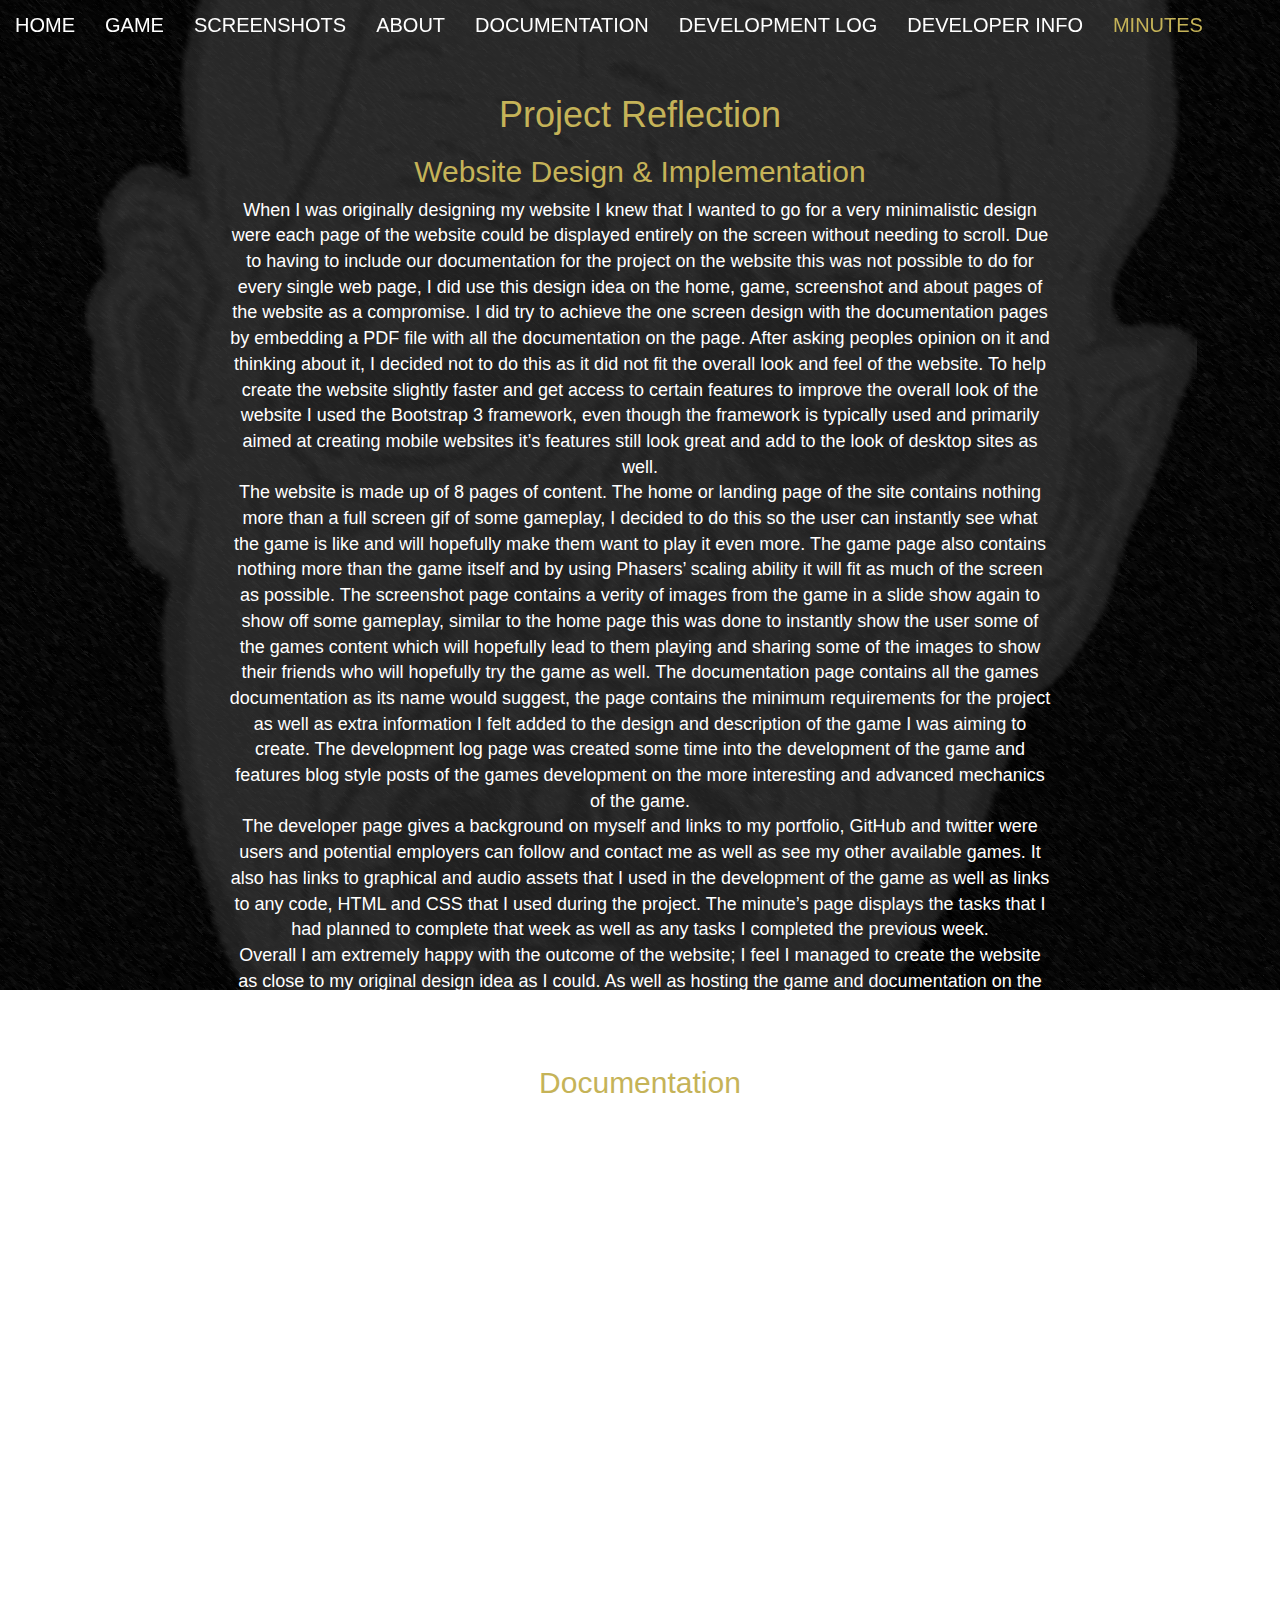
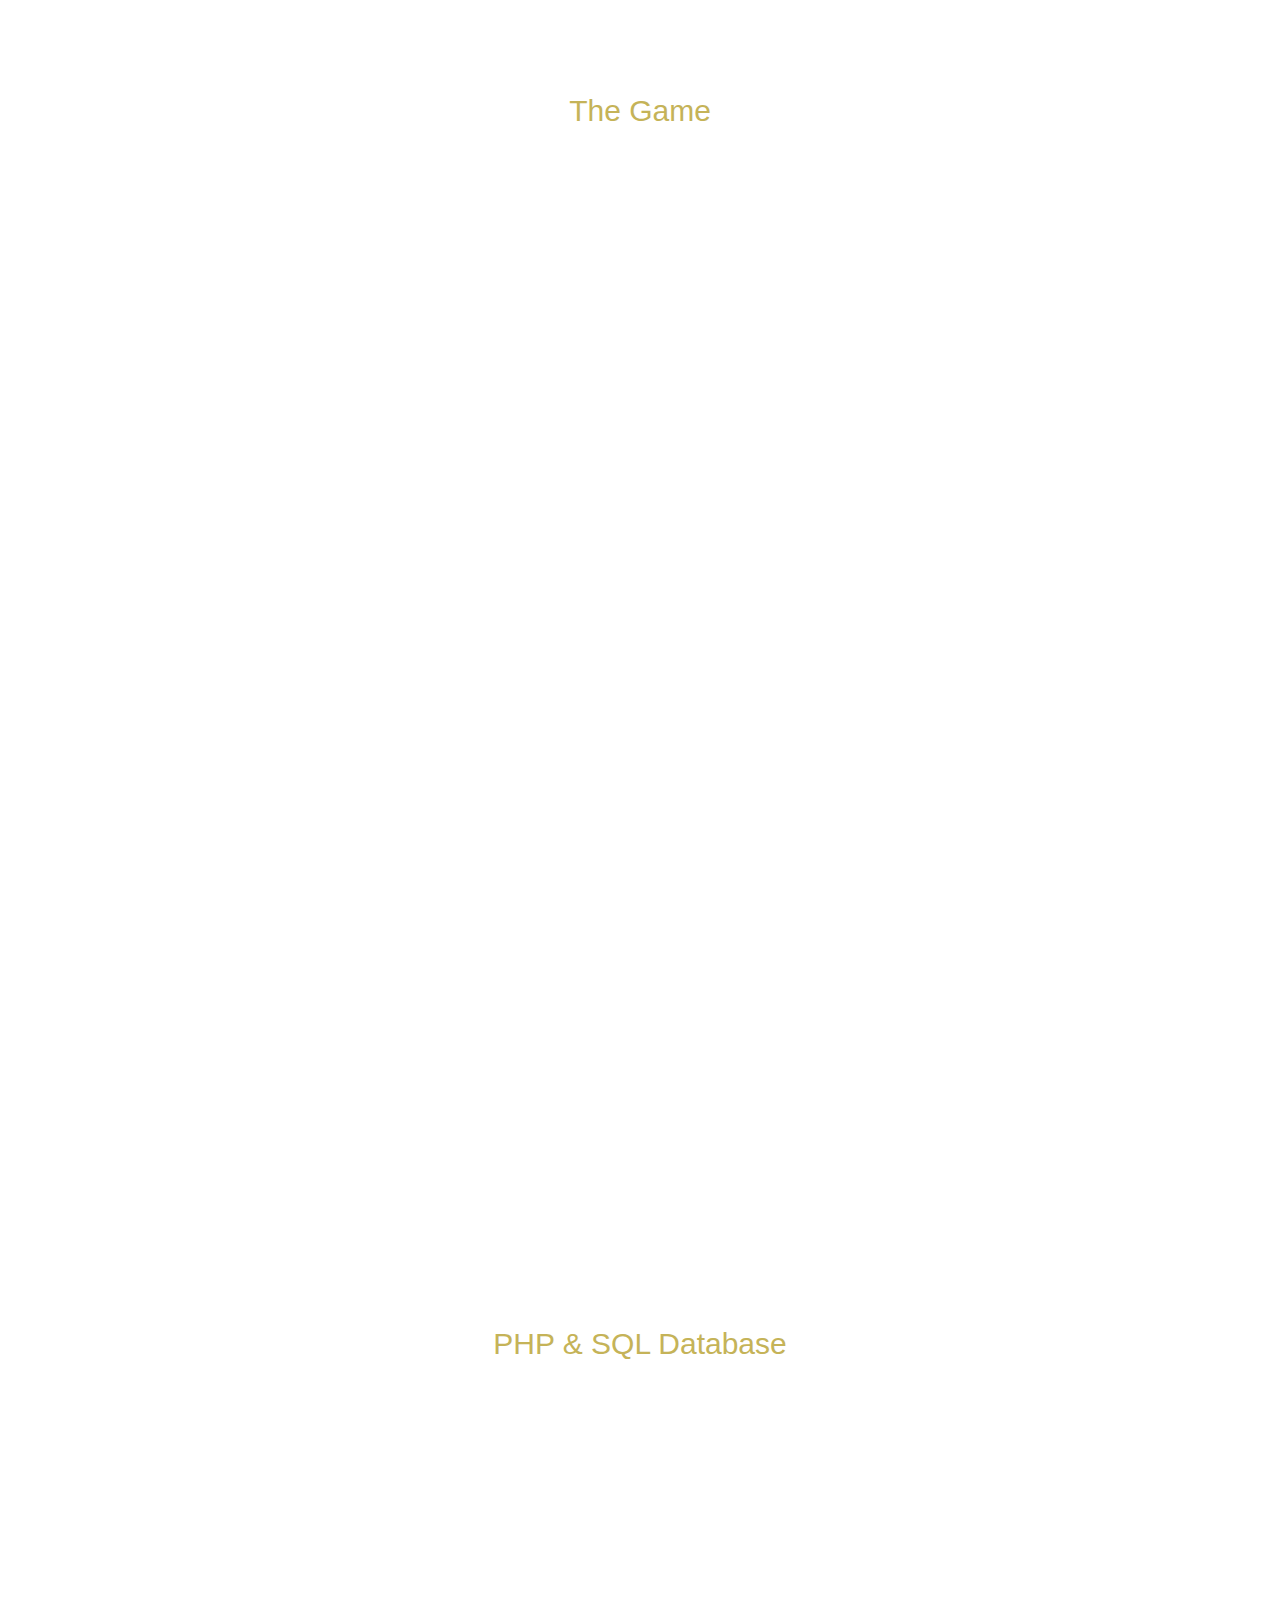
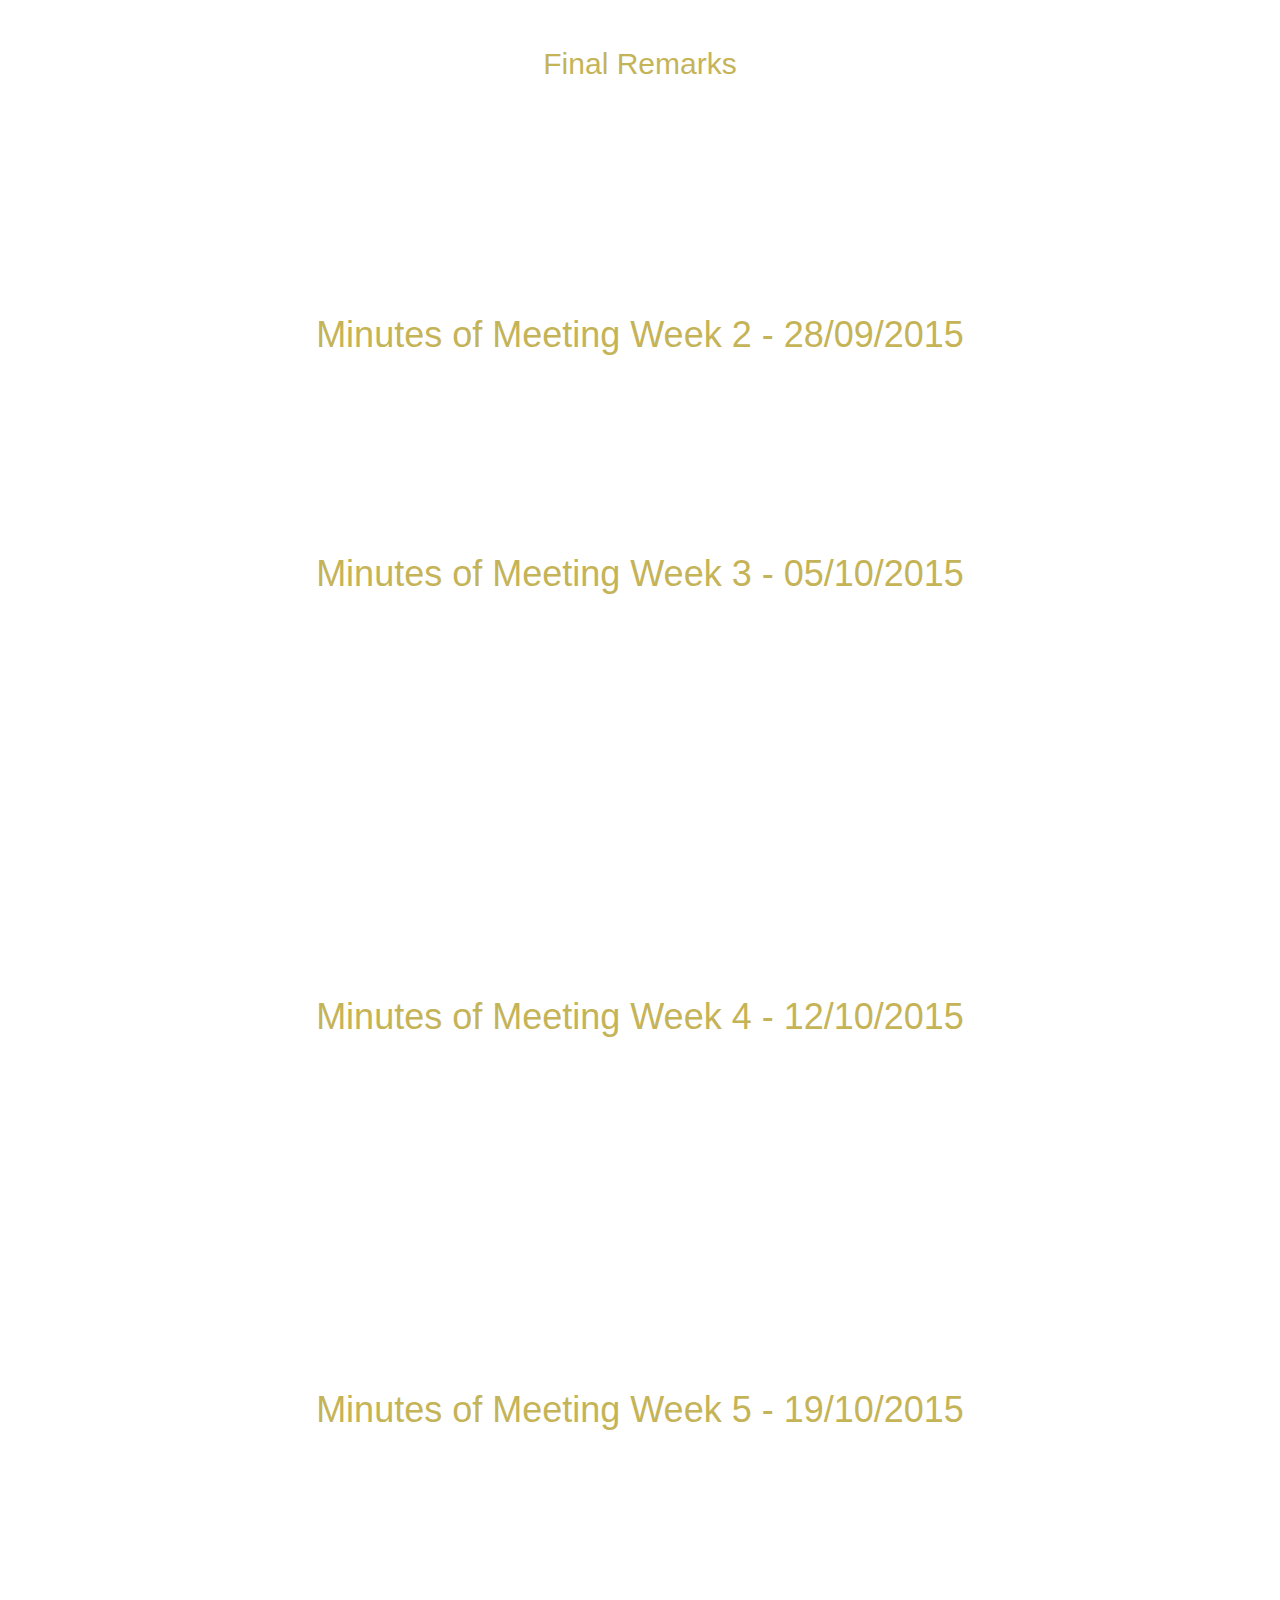
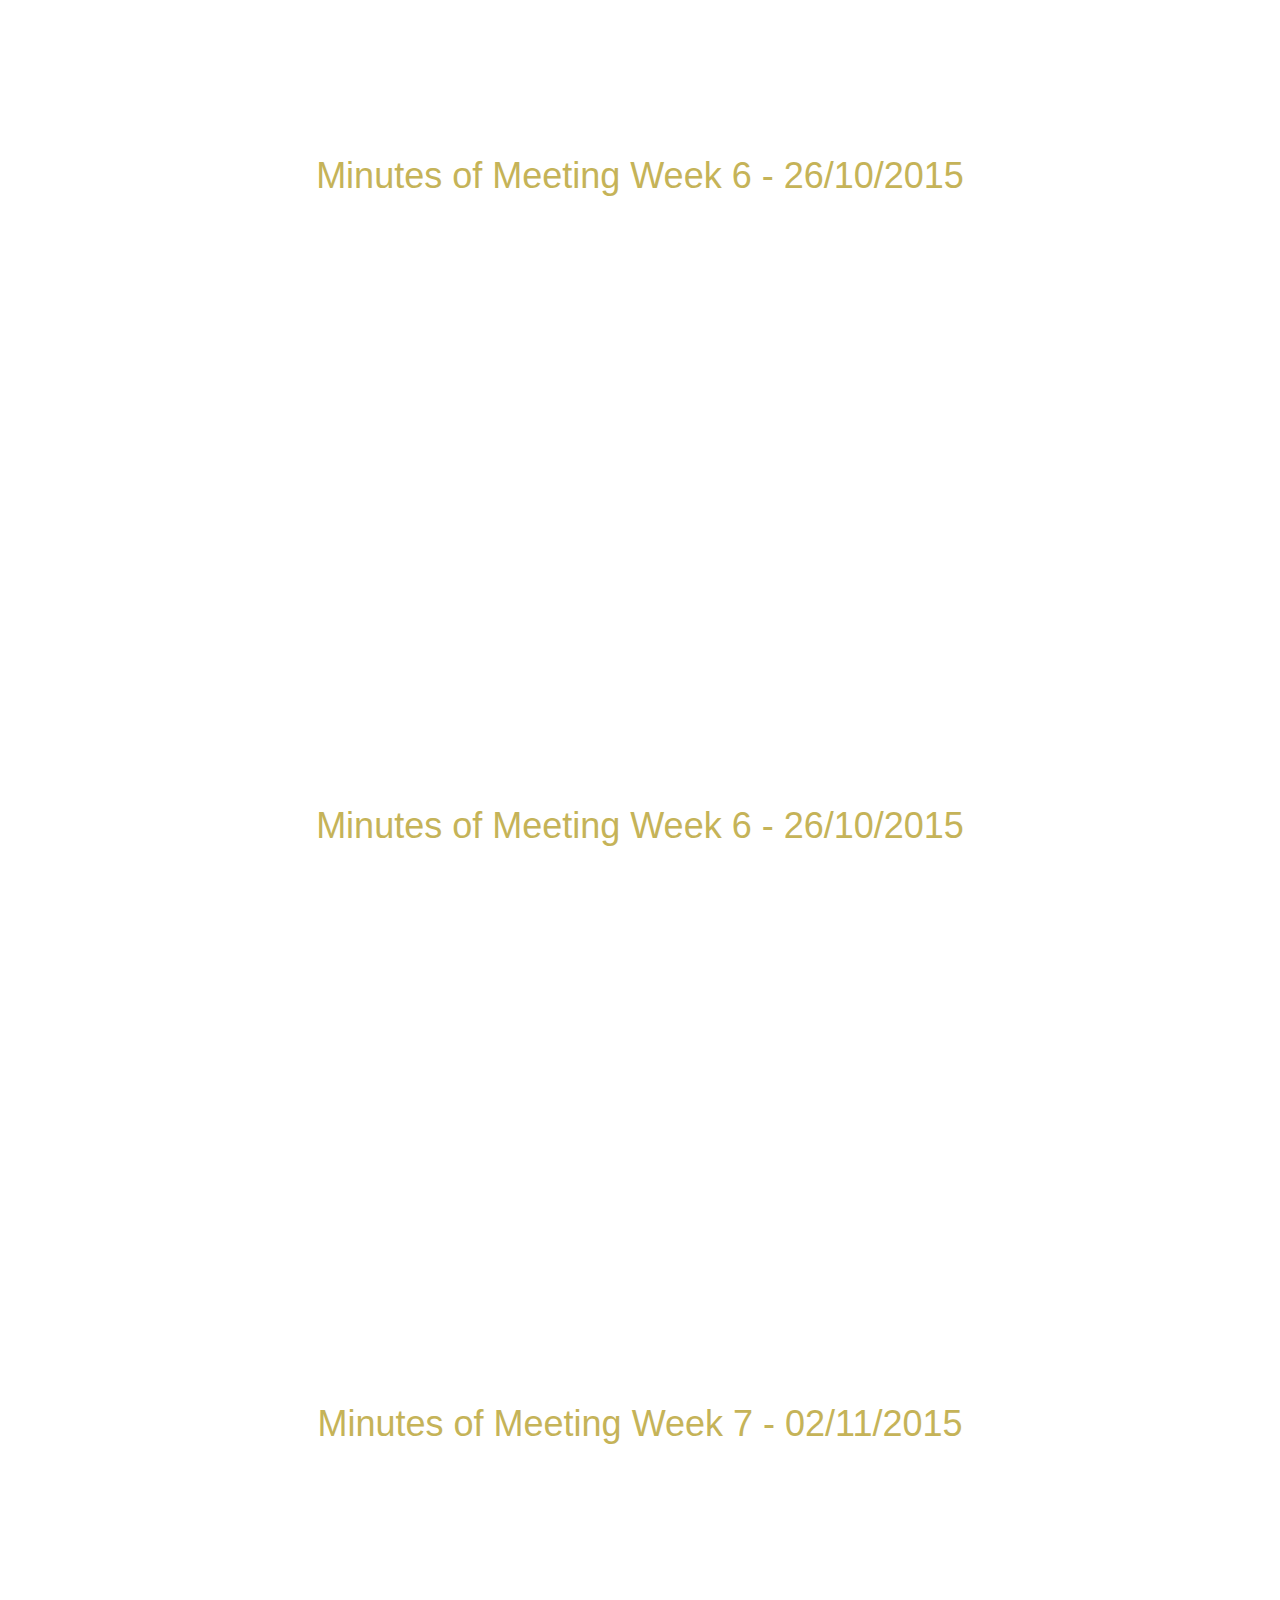
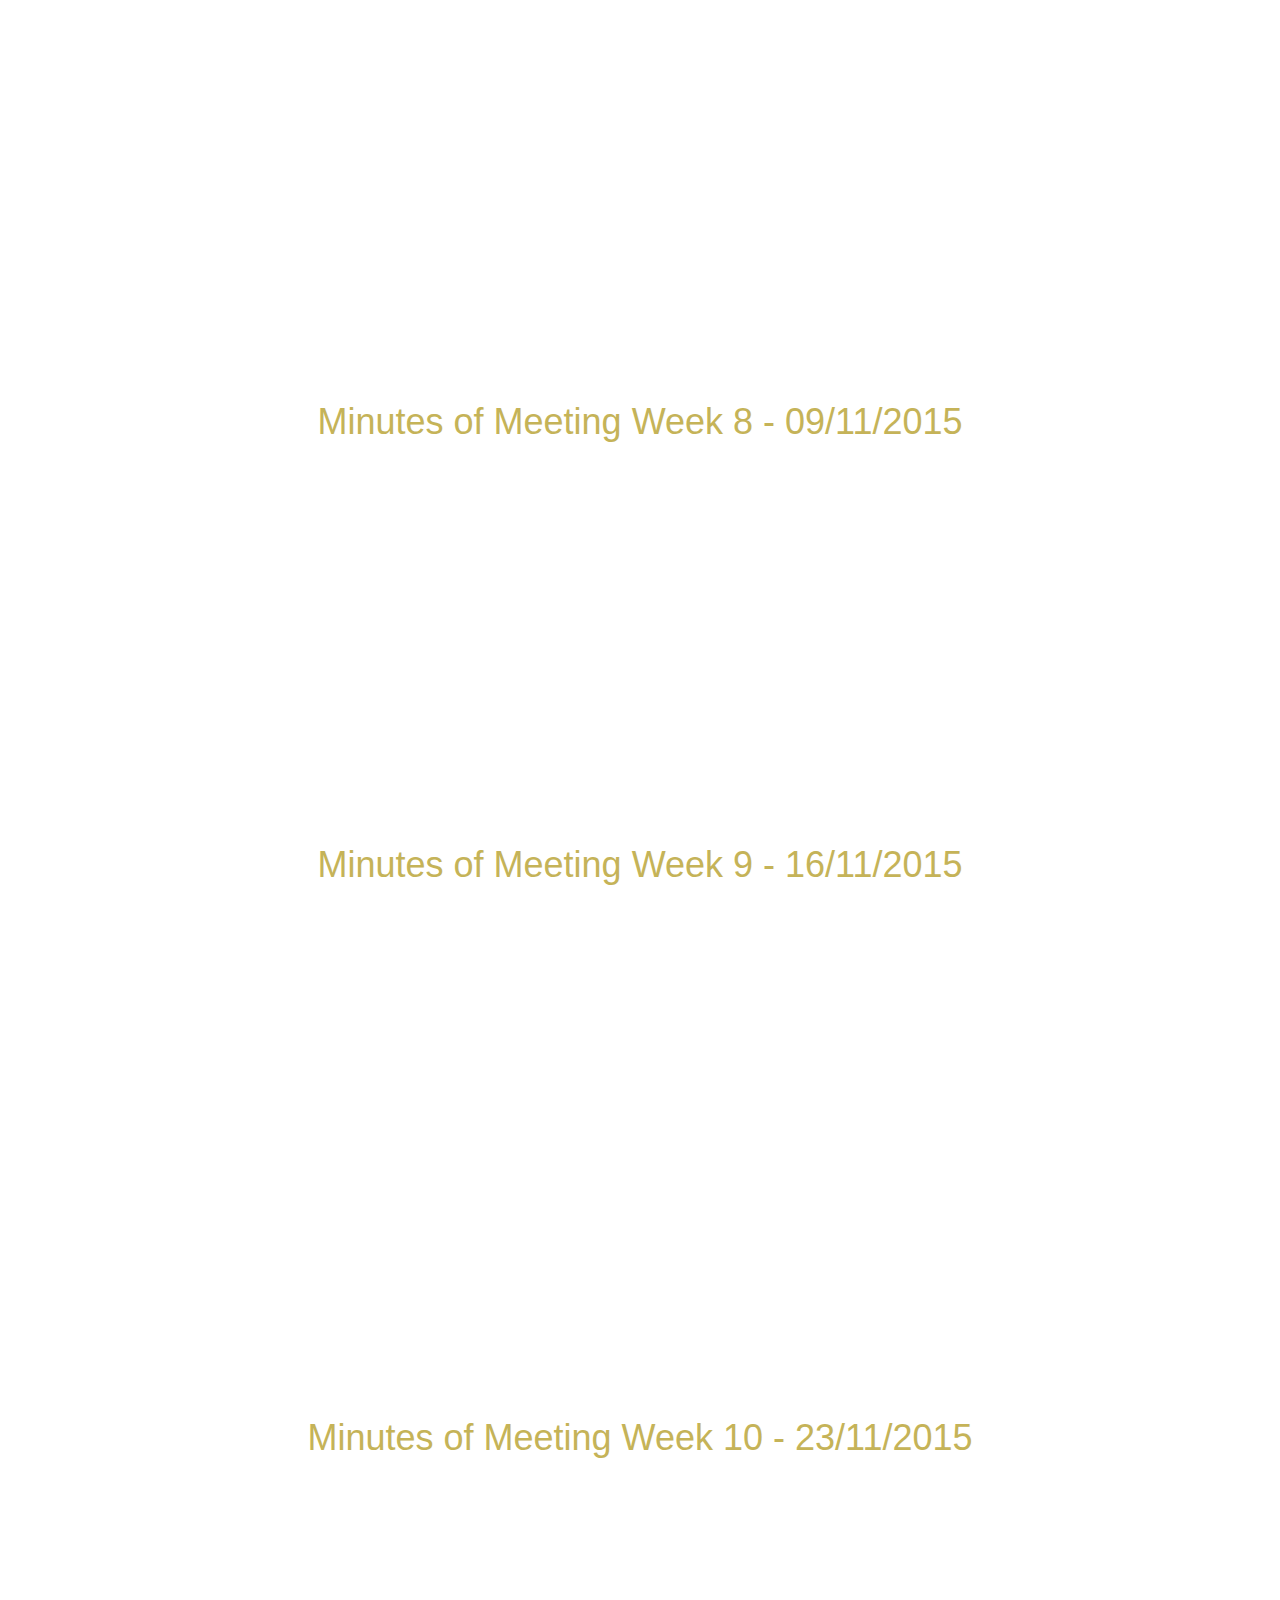
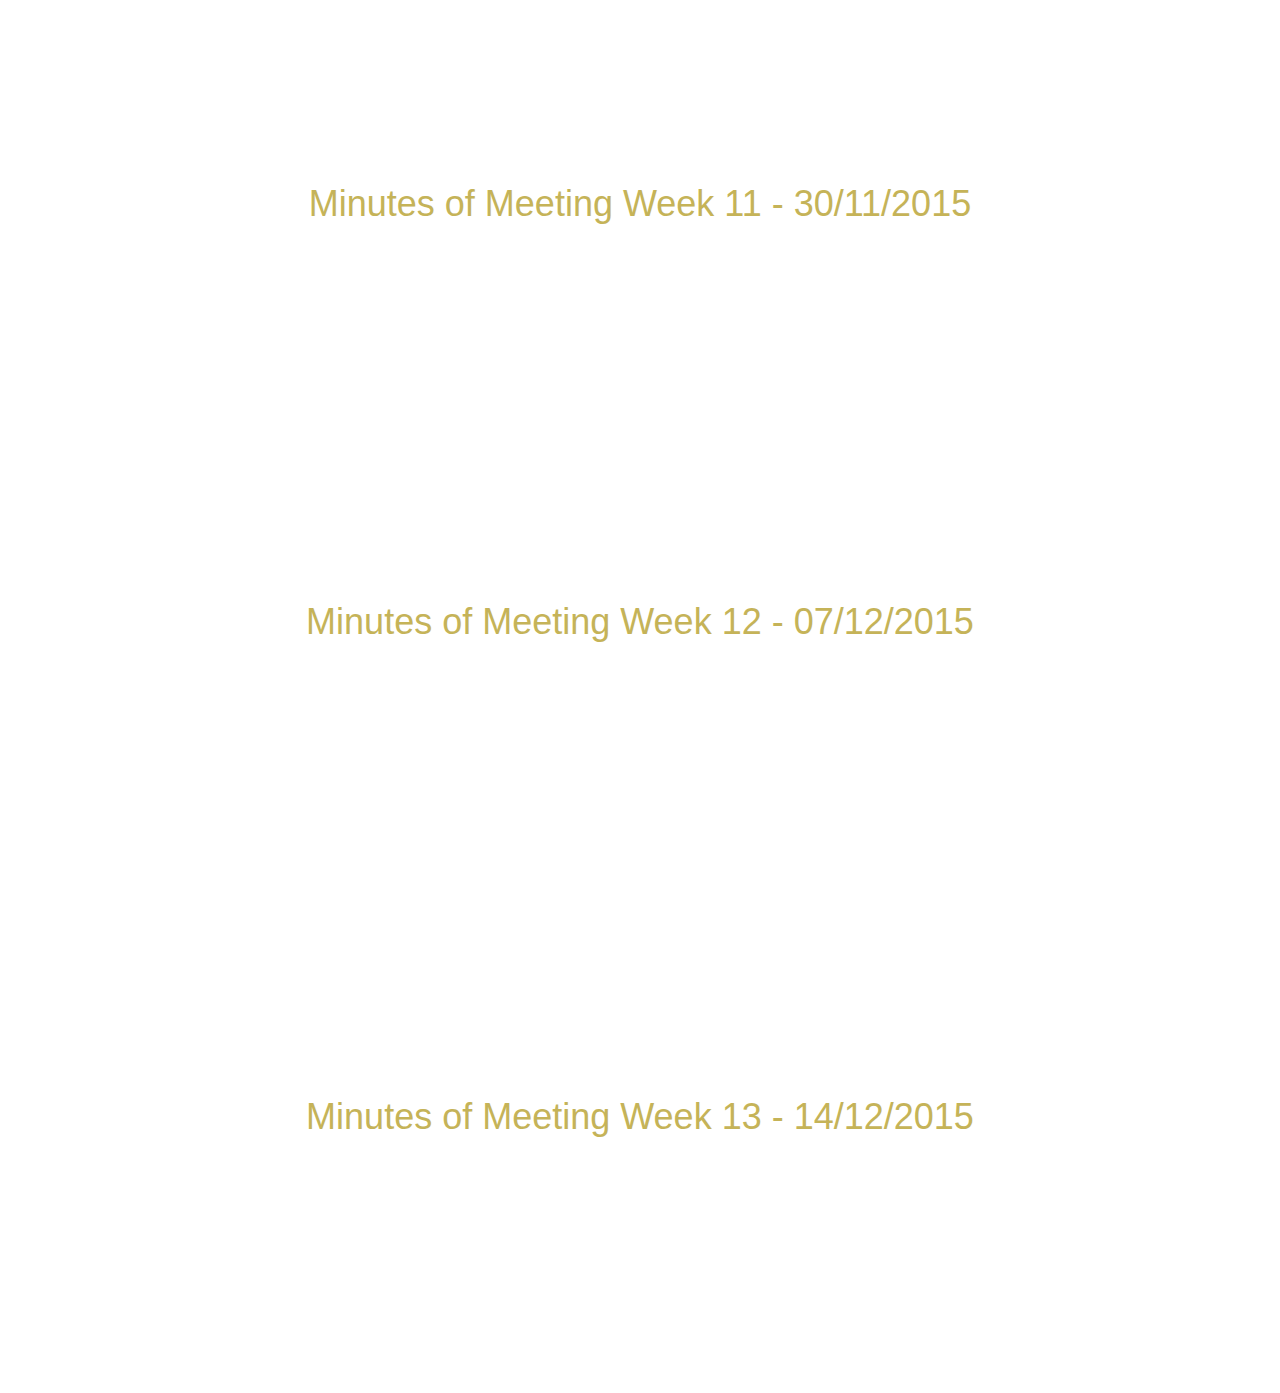
<file: B00240424/minutes.html>
<!DOCTYPE html>
<html lang="en">
<head>

    <meta charset="utf-8">
    <meta name="viewport" content="width=device-width, initial-scale=1">
    <meta name="description" content="B00240424 Game">
    <meta name="author" content="Daniel Taylor">

    <title>B00240424 Project</title>

    <link rel="stylesheet" type="text/css" href="CSS/bootstrap.min.css">
    <link rel="stylesheet" type="text/css" href="CSS/navBar.css">
    <link rel="stylesheet" type="text/css" href="CSS/main.css">

    <script src="JavaScript/Styling/jquery-2.1.4.min.js"></script>
    <script src="JavaScript/Styling/bootstrap.min.js"></script>

</head>
<body class="minutes">
<!--Nav Bar-->
<div id="main-bootstrap-menu" class="navbar navbar-default navbar-fixed-top" role="navigation">
    <div class="container-fluid">
        <div class="navbar-header">
            <button type="button" class="navbar-toggle" data-toggle="collapse" data-target=".navbar-menubuilder">
                <span class="sr-only">Toggle navigation</span>
                <span class="icon-bar"></span><span class="icon-bar"></span>
                <span class="icon-bar"></span>
            </button>
        </div>
        <div class="collapse navbar-collapse navbar-menubuilder">
            <ul class="nav navbar-nav navbar-left">
                <li><a href="index.html">HOME</a></li>
                <li><a href="game.html">GAME</a></li>
                <li><a href="screenshots.html">SCREENSHOTS</a></li>
                <li><a href="about.html">ABOUT</a></li>
                <li><a href="documentation.html">DOCUMENTATION</a></li>
                <li><a href="devlog.html">DEVELOPMENT LOG</a></li>
                <li><a href="team.html">DEVELOPER INFO</a></li>
                <li class="active"><a href="minutes.html">MINUTES</a></li>
            </ul>
        </div>
    </div>
</div>

<!--Minutes of Meeting-->
<div class="col-md-8 col-centered" id="minutesOfMeeting">

    <h1>Project Reflection</h1>
    <h2>Website Design & Implementation</h2>
    <p>When I was originally designing my website I knew that I wanted to go for a very minimalistic design were each page of the website could be displayed entirely on the screen without needing to scroll. Due to having to include our documentation for the project on the website this was not possible to do for every single web page, I did use this design idea on the home, game, screenshot and about pages of the website as a compromise. I did try to achieve the one screen design with the documentation pages by embedding a PDF file with all the documentation on the page. After asking peoples opinion on it and thinking about it, I decided not to do this as it did not fit the overall look and feel of the website. To help create the website slightly faster and get access to certain features to improve the overall look of the website I used the Bootstrap 3 framework, even though the framework is typically used and primarily aimed at creating mobile websites it’s features still look great and add to the look of desktop sites as well.<br>
    The website is made up of 8 pages of content. The home or landing page of the site contains nothing more than a full screen gif of some gameplay, I decided to do this so the user can instantly see what the game is like and will hopefully make them want to play it even more. The game page also contains nothing more than the game itself and by using Phasers’ scaling ability it will fit as much of the screen as possible. The screenshot page contains a verity of images from the game in a slide show again to show off some gameplay, similar to the home page this was done to instantly show the user some of the games content which will hopefully lead to them playing and sharing some of the images to show their friends who will hopefully try the game as well. The documentation page contains all the games documentation as its name would suggest, the page contains the minimum requirements for the project as well as extra information I felt added to the design and description of the game I was aiming to create. The development log page was created some time into the development of the game and features blog style posts of the games development on the more interesting and advanced mechanics of the game.
    <br>The developer page gives a background on myself and links to my portfolio, GitHub and twitter were users and potential employers can follow and contact me as well as see my other available games. It also has links to graphical and audio assets that I used in the development of the game as well as links to any code, HTML and CSS that I used during the project. The minute’s page displays the tasks that I had planned to complete that week as well as any tasks I completed the previous week.
    <br>Overall I am extremely happy with the outcome of the website; I feel I managed to create the website as close to my original design idea as I could. As well as hosting the game and documentation on the website I feel that the home, about and screenshot pages contain content that you would expect to see in a website used to advertise a video game from a professional company.</p>
    <h2>Documentation</h2>
    <p>For the documentation on the games design and implementation I am extremely happy with everything that I have covered, we did have a minimum amount of documentation to cover but as I managed to complete this quickly I decided to add in extra documentation I felt was relevant to the project. The extra documentation I added, included information on the software being used and the reasoning on why I was using it, the development method I implemented during the project, a risk analysis and a mind map showing were my idea for the game came from.
    <br>Writing the first couple of the minutes of meeting was confusing as I have been working on the project on my own, the way I completed the minutes was to write a line or two across two sections. With the first section being the tasks planned for that week and the second section giving a bit more of an explanation on what I did from the previous week. In terms of the minutes I feel that they could have included a bit more content but as I said doing the on my own was a bit confusing on what to include, even with that said however I am happy with them especially since I managed to cover them as I was instructed to.
    <br>After getting the basic parts of the game implemented and before moving on to the more technical parts I decided that I wanted to write a development log on the game for my personal website. This was so potential employers could see how I work and how I progress during projects, after including a few posts on my own website I decided that adding the development log to the website would be quite a good idea as it shows my thoughts and the progress of creating the game. When writing the blogs I wanted to try and keep them as short and concise as possible so they do not contain a lot of useless or irrelevant information, I also included screenshot of the game and code as well as gifs of the game running to add a bit more quality to the posts and have a nice visual representation of my work were possible.</p>
    <h2>The Game</h2>
    <p>My initial design for the game was to create a cross between Call of Duty Zombies, Killing Floor and Hotline Miami by combining all of the elements I felt gave each game its own personality and that made them stand out. Comparing my initial idea for the game compared to the final product I am really happy with the final product and I also feel that I have accomplished my design tasks and much more. My reason behind this thought is I feel I have added all of the elements from these games into my own game such as:</p>
    <p style="font-weight: bold; text-decoration: underline;">Call of Duty</p>
    <ul class="minutesList">
        <li>Purchase guns from around the level.</li>
        <li>Endless wave based style of gameplay.</li>
        <li>Verity of weapons.</li>
    </ul>
    <p style="font-weight: bold; text-decoration: underline;">Killing Floor</p>
    <ul class="minutesList">
        <li>Character elements such as health, ammo and damage can be upgraded.</li>
        <li>Dark atmosphere.</li>
    </ul>
    <p style="font-weight: bold; text-decoration: underline;">Hotline Miami</p>
    <ul class="minutesList">
        <li>Challenging top down gameplay.</li>
        <li>Fast paced and heart pumping music.</li>
    </ul>
    <p>As well as the minimum intended functionality, I also added in a number of extra features to increase the overall quality and experience with the game such as:</p>
    <ul class="minutesList">
        <li>A fully working GUI.</li>
        <li>Lighting effect sprite to add to the games atmosphere.</li>
        <li>A main menu with the ability to view the controls.</li>
        <li>The ability to enable or disable the games music and sound effects.</li>
        <li>Randomly playing music during and in between the rounds with a fade in and out effect.</li>
        <li>Blood, smoke and shell casing particles.</li>
        <li>Sound effects for all of the games weapons.</li>
        <li>Randomly playing sound effects for the zombies being shot.</li>
    </ul>
    <p>All of these extras helped to build upon my initial idea and I am glad that I implemented these features as they got a great response from people who played the game.
    <br>One issue I do have with the game however is the use of Phasers’ moveToXY function, this was the closest thing I could find to pathfinding in the framework but it is not perfect. The main issue with this is that objects in a group will not collide with each other whilst using this function, this lead to the enemies in the game bunching up and ending up on top of one another.  So even though five enemies may be chasing the player, the player would only see one enemy. To get around this visual issue I first added in as many spawn points for the zombies as possible to try and reduce them from bunching up, this slightly helped with the issue but the overlapping of the enemies was still easily noticeable. I then decided to make two changes to the zombies that would help stop or at least reduce the amount of overlapping, the first change I made was I made the speed for each zombie that is spawned in the level random. The final change I made was I added between -24 to 24 pixels to both the X and Y position of the player that the zombies are trying to reach, by adding in both of these pieces of code it has added a nice bit of randomisation which will help keep the game fresh and it has also reduced the amount of overlapping from the zombies but it is still not perfect.</p>
    <h2>PHP & SQL Database</h2>
    <p>When it came to do the PHP and database portion of the game I was not expecting to do anything more than the bare minimum just down to the fact I have no experience with PHP, AJAX or SQL. What I managed to do in the end was check if the players entered name and password existed in the database and if it did I would load their saved upgrade values, if there was no user with a matching user name and password then one would be created for them as soon as play is pressed. The final part I implemented is when the player purchases one of the upgrades the new value of the upgrades will be applied to their saved data using the update function from PHP. In the future I would like to add a bit more to improve the PHP functionality such as detecting if a user name is already taken and inform the user so they can make up a new name and the ability to reset their password. For now though I am happy with the features currently implemented.</p>
    <h2>Final Remarks</h2>
    <p>Looking at the project as a whole I am completely happy with what I have manged to accomplish, as previously said I managed to get all of the assessment and my personal minimum requirements complete and added as much extra content as possible. My knowledge and skill with JavaScript is not as high as most people in my class and I feel from completing this project my knowledge and skill has increased quite a bit. Using the Phaser framework was very enjoyable and I plan to continue development of the game after the module and I will be sticking with Phaser, the project also let me learn more about particles and get more experience with them which I enjoyed.  This was also the first time I have ever had melee attacks within a game so that is an extra that I have managed to learn.</p>

    <h1>Minutes of Meeting Week 2 - 28/09/2015</h1>
    <p style="font-weight: bold; text-decoration: underline;">Tasks to be completed:</p>
    <ul class="minutesList">
        <li>Plan rough website design based on research.</li>
        <li>Come up with game idea(s).</li>
    </ul>
    <p style="font-weight: bold; text-decoration: underline;">Tasks completed from previous week:</p>
    <ul class="minutesList">
        <li>N/A</li>
    </ul>

    <h1>Minutes of Meeting Week 3 - 05/10/2015</h1>
    <p style="font-weight: bold; text-decoration: underline;">Tasks to be completed:</p>
    <ul class="minutesList">
        <li>Start on creation of website.</li>
        <li>Acquire temporary images/assets to be used on website until completion of game.</li>
        <li>Set up XAMPP on home computer.</li>
        <li>Download and install Tiled and TexturePacker on home computer.</li>
    </ul>
    <p style="font-weight: bold; text-decoration: underline;">Tasks completed from previous week:</p>
    <ul class="minutesList">
        <li>I have come up with a website design to use by looking at various gaming company websites.</li>
        <li>After writing down 3 game ideas, I have decided to go for a top down shooter mixed with mechanics
            from Call of Duty Zombies and the Killing Floor franchise. I feel this idea fits into a scope
            I could complete within the short time frame but still has rich enjoyable content.</li>
    </ul>

    <h1>Minutes of Meeting Week 4 - 12/10/2015</h1>
    <p style="font-weight: bold; text-decoration: underline;">Tasks to be completed:</p>
    <ul class="minutesList">
        <li>Start writing documentation for website and place documentation on the website.</li>
    </ul>
    <p style="font-weight: bold; text-decoration: underline;">Tasks completed from previous week:</p>
    <ul class="minutesList">
        <li>The website has been fully created, I used some placeholder assets in the website creation
            to allow me to see the layout whilst the game is not yet complete. I also used Twitter’s Bootstrap
            3 framework as it offers a lot of features without massive amounts of HTML, CSS or JavaScript.</li>
        <li>All of the software required for the project has been installed and activated on my home PC as
            well as my portable hard drive so I can make use of it in University.</li>
    </ul>

    <h1>Minutes of Meeting Week 5 - 19/10/2015</h1>
    <p style="font-weight: bold; text-decoration: underline;">Tasks to be completed:</p>
    <ul class="minutesList">
        <li>Take individual minutes of tasks that have been completed each week.</li>
        <li>Start on main menu design and implementation into Phaser.</li>
        <li>Look at scaling the game in Phaser.</li>
    </ul>
    <p style="font-weight: bold; text-decoration: underline;">Tasks completed from previous week:</p>
    <ul class="minutesList">
        <li>The required documentation plus some extra details has been written and added to my website.
            I originally had the documentation embedded as a PDF file on the website but after asking people's
            opinions they preferred the documentation added as plain HTML as it fit more with the websites design.</li>
    </ul>

    <h1>Minutes of Meeting Week 6 - 26/10/2015</h1>
    <p style="font-weight: bold; text-decoration: underline;">Tasks to be completed:</p>
    <ul class="minutesList">
        <li>Implement controls menu.</li>
        <li>Implement sound options either as buttons on the main menu or in a settings page.</li>
        <li>Design a better looking main menu.</li>
        <li>Start working on the map for the game.</li>
    </ul>
    <p style="font-weight: bold; text-decoration: underline;">Tasks completed from previous week:</p>
    <ul class="minutesList">
        <li>Solo minutes discussing my tasks and what I have accomplished each week have been taken.</li>
        <li>I have also implemented a working menu with a rough design. The menu can be navigated
            and selections can be made with the keyboard and mouse, the included keyboard buttons
            are W, S, up and down arrows and the enter button. The main menu also has background
            music and button click sounds playing.</li>
        <li>All of the concept art for the game has been completed and entered into the
            documentation section of the website.</li>
        <li>In terms of scaling the game I have purchased a book written by the Phaser creator
            that explains how to scale games and will look at implementing this feature when
            the main game features are complete.</li>
        <li>The first draft of the website has been submitted to meet the class deadline.</li>
    </ul>

    <h1>Minutes of Meeting Week 6 - 26/10/2015</h1>
    <p style="font-weight: bold; text-decoration: underline;">Tasks to be completed:</p>
    <ul class="minutesList">
        <li>Implement controls menu.</li>
        <li>Design a better looking main menu.</li>
        <li>Start working on the map for the game.</li>
    </ul>
    <p style="font-weight: bold; text-decoration: underline;">Tasks completed from previous week:</p>
    <ul class="minutesList">
        <li>Solo minutes discussing my tasks and what I have accomplished each week have been taken.</li>
        <li>I have also implemented a working menu with a rough design. The menu can be navigated and selections can be made with the keyboard and mouse, the included keyboard buttons are W, S, up and down arrows and the enter button. The main menu also has background music and button click sounds playing.</li>
        <li>All of the concept art for the game has been completed and entered into the documentation section of the website.</li>
        <li>In terms of scaling the game I have purchased a book written by the Phaser creator that explains how to scale games and will look at implementing this feature when the main game features are complete.</li>
        <li>The first draft of the website has been submitted to meet the class deadline.</li>
    </ul>

    <h1>Minutes of Meeting Week 7 - 02/11/2015</h1>
    <p style="font-weight: bold; text-decoration: underline;">Tasks to be completed:</p>
    <ul class="minutesList">
        <li>Implement map into game with Tiled.</li>
        <li>Get player object moving.</li>
        <li>Get player shooting.</li>
        <li>Set up collision with player object and level walls.</li>
    </ul>
    <p style="font-weight: bold; text-decoration: underline;">Tasks completed from previous week:</p>
    <ul class="minutesList">
        <li>Submitted website draft with completed documentation.</li>
        <li>Added in new page for minutes instead of having them on the documentation page.</li>
        <li>Re-wrote and drastically increased amount of detail in the game idea research section of the documentation.</li>
        <li>Re-designed main menu for game.</li>
        <li>Created more detailed graphics for the games main menu.</li>
        <li>Implemented newly designed main menu.</li>
        <li>Created basic version of my game map in Tiled software.</li>
        <li>Got basic version of map working in Phaser.</li>
        <li>Added scaling ability to game so that it can fit more monitor sizes better, due to this I made the navigation bar at the top of the website only include links to the game and home page in the game page of the website.</li>
    </ul>

    <h1>Minutes of Meeting Week 8 - 09/11/2015</h1>
    <p style="font-weight: bold; text-decoration: underline;">Tasks to be completed:</p>
    <ul class="minutesList">
        <li>Work on enemy spawning system.</li>
        <li>Make enemies path finding towards player.</li>
        <li>Enemy damage.</li>
        <li>Destroy dead enemy objects.</li>
    </ul>
    <p style="font-weight: bold; text-decoration: underline;">Tasks completed from previous week:</p>
    <ul class="minutesList">
        <li>Game map was created in Tiled and was then implemented into the game.</li>
        <li>Collision between the player and the walls in the level was implemented.</li>
        <li>Player object has been created in the game with animated legs.</li>
        <li>Player object can now move around the level and the camera will follow the player objects.</li>
        <li>Input for the player shooting has been implemented.</li>
    </ul>

    <h1>Minutes of Meeting Week 9 - 16/11/2015</h1>
    <p style="font-weight: bold; text-decoration: underline;">Tasks to be completed:</p>
    <ul class="minutesList">
        <li>Animate zombies – walk, attack and die.</li>
        <li>Zombie hit player.</li>
        <li>Player death.</li>
    </ul>
    <p style="font-weight: bold; text-decoration: underline;">Tasks completed from previous week:</p>
    <ul class="minutesList">
        <li>Enemy spawning system implemented enemy count and max health are set to gradually increase in order to increase difficulty as the player advances through the game.</li>
        <li>The enemy objects now path find towards the player object by using Phasers built in moveToXY function, this may be updated in the future using an official pathfinding system such as A*.</li>
        <li>The enemy objects now take damage and all of the damage values for each gun has been set and what damage to apply is decided on using a switch statement and an int to set what gun is equipped.</li>
        <li>Enemy objects are deleted once their health is equal to or below 0.</li>
        <li>All of the enemy animations are implemented into the game.</li>
        <li>The zombies can now damage the player and the players health will reduce by 10 points every hit.</li>
    </ul>

    <h1>Minutes of Meeting Week 10 - 23/11/2015</h1>
    <p style="font-weight: bold; text-decoration: underline;">Tasks to be completed:</p>
    <ul class="minutesList">
        <li>Player death animation.</li>
        <li>Game interface – health count, ammo count and money.</li>
        <li>Add in lighting effect that only shows a small area around the player.</li>
    </ul>
    <p style="font-weight: bold; text-decoration: underline;">Tasks completed from previous week:</p>
    <ul class="minutesList">
        <li>The walk and attack animations for the zombies have been implemented.</li>
        <li>The zombie will now hit the player when the player is within a certain range.</li>
        <li>When the players health is below 0 the game changes to the upgrade page.</li>
    </ul>

    <h1>Minutes of Meeting Week 11 - 30/11/2015</h1>
    <p style="font-weight: bold; text-decoration: underline;">Tasks to be completed:</p>
    <ul class="minutesList">
        <li>Particles – blood splatter and shell casing.</li>
        <li>Add in new weapons for the player to use and purchase.</li>
        <li>Hide menu during gameplay then show it in the game menus.</li>
    </ul>
    <p style="font-weight: bold; text-decoration: underline;">Tasks completed from previous week:</p>
    <ul class="minutesList">
        <li>Created GUI for the game to display the players health, ammo and money amounts, in order for me to get the GUI to be positioned relative to the game camera I used the Phaser .fixedToCamera = true; function.</li>
        <li>When the players health gets to 0 a death animation now plays for the player object before changing to the upgrades page.</li>
        <li>A new sprite was added to the game and follows the player to give the illusion that the only light in the game is radiating from the player</li>
    </ul>

    <h1>Minutes of Meeting Week 12 - 07/12/2015</h1>
    <p style="font-weight: bold; text-decoration: underline;">Tasks to be completed:</p>
    <ul class="minutesList">
        <li>Log player data with php.</li>
        <li>Player Buy upgrades.</li>
    </ul>
    <p style="font-weight: bold; text-decoration: underline;">Tasks completed from previous week:</p>
    <ul class="minutesList">
        <li>The menu to change pages has been hidden by manipulating its style within the JavaScript files in order to keep the in game level clear from unneeded clutter. The menu is also shown outside of the gameplay.</li>
        <li>Added in a custom pixel font to fit in with the style and theme of the game using Google webfonts.</li>
        <li>Particles for blood splatter when enemies shot and player killed, smoke when bullets collide with solid object and shell casings added to the game.</li>
        <li>The weapons that the player can purchasing during the game has been implemented with the players damage, ammo and fire rate being updated when a gun is bought</li>
    </ul>

    <h1>Minutes of Meeting Week 13 - 14/12/2015</h1>
    <p style="font-weight: bold; text-decoration: underline;">Tasks to be completed:</p>
    <ul class="minutesList">
        <li>Add the final pieces of required documentation to the website.</li>
        <li>Add the final minutes to the website.</li>
        <li>Submit project.</li>
    </ul>
    <p style="font-weight: bold; text-decoration: underline;">Tasks completed from previous week:</p>
    <ul class="minutesList">
        <li>I added in the upgrade system for the player to buy upgrades that increase their health, amount of ammo and how much damage the do.</li>
        <li>I added in the user log functionality in with php.</li>
    </ul>
</div>

</body>
</html>
</file>
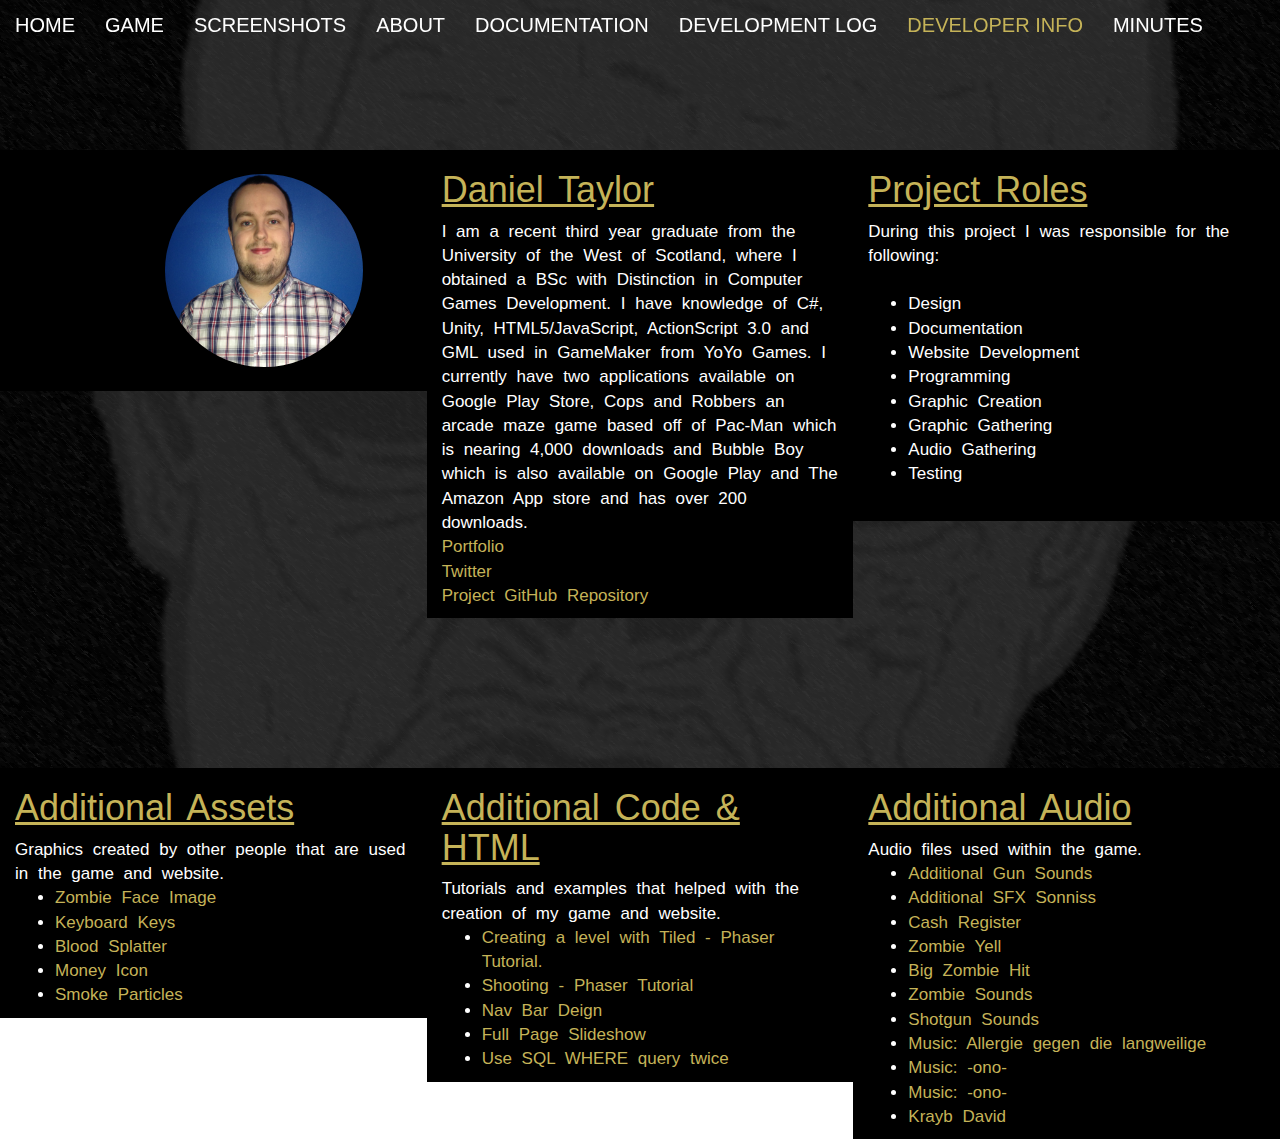
<file: B00240424/team.html>
<!DOCTYPE html>
<html lang="en">
<head>
    <meta charset="utf-8">
    <meta name="viewport" content="width=device-width, initial-scale=1">
    <meta name="description" content="B00240424 Game">
    <meta name="author" content="Daniel Taylor">

    <title>B00240424 Project</title>

    <link rel="stylesheet" type="text/css" href="CSS/bootstrap.min.css">
    <link rel="stylesheet" type="text/css" href="CSS/navBar.css">
    <link rel="stylesheet" type="text/css" href="CSS/main.css">

    <script src="JavaScript/Styling/jquery-2.1.4.min.js"></script>
    <script src="JavaScript/Styling/bootstrap.min.js"></script>
</head>
<body class="pageTeam">
<!--Nav Bar-->
<div id="main-bootstrap-menu" class="navbar navbar-default navbar-fixed-top" role="navigation">
    <div class="container-fluid">
        <div class="navbar-header">
            <button type="button" class="navbar-toggle" data-toggle="collapse" data-target=".navbar-menubuilder">
                <span class="sr-only">Toggle navigation</span>
                <span class="icon-bar"></span><span class="icon-bar"></span>
                <span class="icon-bar"></span>
            </button>
        </div>
        <div class="collapse navbar-collapse navbar-menubuilder">
            <ul class="nav navbar-nav navbar-left">
                <li><a href="index.html">HOME</a></li>
                <li><a href="game.html">GAME</a></li>
                <li><a href="screenshots.html">SCREENSHOTS</a></li>
                <li><a href="about.html">ABOUT</a></li>
                <li><a href="documentation.html">DOCUMENTATION</a></li>
                <li><a href="devlog.html">DEVELOPMENT LOG</a></li>
                <li class="active"><a href="team.html">DEVELOPER INFO</a></li>
                <li><a href="minutes.html">MINUTES</a></li>
            </ul>
        </div>
    </div>
</div>

<!--My Information-->
<div class="container-fluid">
    <!-- Personal Picture -->
    <div class="col-md-4 teamTextColumn">
        <br>
        <img id="danielImage" src="Assets/Site/me.JPG" alt="Daniel Taylor Picture" class="img-circle"
             style="width: 50%; height: 50%;"/>
        <br>
        <br>
    </div>
    <!-- Personal Information -->
    <div class="col-md-4 teamTextColumn">
        <h1 style="text-decoration: underline;">Daniel Taylor</h1>

        <p>I am a recent third year graduate from the University of the West of Scotland, where
            I obtained a BSc with Distinction in Computer Games Development. I have knowledge of C#, Unity,
            HTML5/JavaScript,
            ActionScript 3.0 and GML used in GameMaker from YoYo Games. I currently have two applications available
            on Google Play Store, Cops and Robbers an arcade maze game based off of Pac-Man
            which is nearing 4,000 downloads and Bubble Boy which is also available on Google Play and The
            Amazon App store and has over 200 downloads.
            <br><a href="http://danielt.co.uk/">Portfolio</a>
            <br><a href="https://twitter.com/dantay0803">Twitter</a>
            <br><a href="https://github.com/dantay0803/HTML5_JS_Game_Programming">Project GitHub Repository</a>
        </p>
    </div>
    <!-- Role Information -->
    <div class="col-md-4 teamTextColumn">
        <h1 style="text-decoration: underline;">Project Roles</h1>
        During this project I was responsible for the following:
        <ul>
            <br>
            <li>Design</li>
            <li>Documentation</li>
            <li>Website Development</li>
            <li>Programming</li>
            <li>Graphic Creation</li>
            <li>Graphic Gathering</li>
            <li>Audio Gathering</li>
            <li>Testing</li>
            <br>
        </ul>
    </div>
</div>

<!--Additional Help -->
<div class="container-fluid">
    <!--Additional Assets-->
    <div class="col-md-4 teamTextColumn">
        <h1 style="text-decoration: underline;">Additional Assets</h1>
        Graphics created by other people that are used in the game and website.
        <ul>
            <li><a href="http://4vector.com/free-vector/3-free-illustrated-scary-zombie-vector-graphics-28231">
                Zombie Face Image</a></li>
            <li><a href="http://darokin.deviantart.com/art/Pixel-Art-Keyboard-297096800">Keyboard Keys</a></li>
            <li><a href="http://megaicons.net/iconspack-1239/49364/">Blood Splatter</a></li>
            <li><a href="http://www.fatcow.com/free-icons">Money Icon</a></li>
            <li><a href="https://uk.linkedin.com/in/jason-wrath-436643a2">Smoke Particles</a></li>
        </ul>
    </div>

    <!--Additional Code-->
    <div class="col-md-4 teamTextColumn">
        <h1 style="text-decoration: underline;">Additional Code & HTML</h1>
        Tutorials and examples that helped with the creation of my game and website.
        <ul>
            <li><a href="http://gamedevacademy.org/html5-phaser-tutorial-top-down-games-with-tiled/">
                Creating a level with Tiled - Phaser Tutorial.
            </a></li>
            <li><a href="http://phaser.io/examples/v2/games/invaders">
                Shooting - Phaser Tutorial
            </a></li>
            <li><a href="http://bootstrapdesigntools.com/">Nav Bar Deign</a></li>
            <li><a href="http://startbootstrap.com/template-overviews/full-slider/">Full Page Slideshow</a></li>
            <li><a href="http://stackoverflow.com/questions/9016269/can-i-use-where-clause-twice-in-a-sql-query">Use SQL WHERE query twice</a></li>

        </ul>
    </div>

    <!--Additional Audio-->
    <div class="col-md-4 teamTextColumn">
        <h1 style="text-decoration: underline;">Additional Audio</h1>
        Audio files used within the game.
        <ul>
            <li><a href="http://www.freesfx.co.uk/info/eula/ ">Additional Gun Sounds</a> </li>
            <li><a href="http://www.sonniss.com/sound-effects-licensing/ ">Additional SFX Sonniss</a></li>
            <li><a href="http://www.freesound.org/people/kiddpark/sounds/201159/">Cash Register</a></li>
            <li><a href="http://www.freesound.org/people/JarAxe/sounds/179142/">Zombie Yell</a></li>
            <li><a href="http://www.freesound.org/people/Slave2theLight/sounds/157105/">Big Zombie Hit</a></li>
            <li><a href="http://www.freesound.org/people/LittleRobotSoundFactory/sounds/316263/">Zombie Sounds</a></li>
            <li><a href="https://www.youtube.com/watch?v=NQ2i6ner4Sk">Shotgun Sounds</a></li>
            <li><a href="http://freemusicarchive.org/music/Allergie_gegen_die_langweilige/Japanische_Techno_Szene/">Music: Allergie gegen die langweilige</a></li>
            <li><a href="http://freemusicarchive.org/music/ono/forCB/ono_-_forCB_-_02_Eclipsi_-_penombral">Music: -ono-</a></li>
            <li><a href="http://freemusicarchive.org/music/ono/forCB/ono_-_forCB_-_01_Eclipsi_-_parcial">Music: -ono-</a></li>
            <li><a href="http://freemusicarchive.org/music/Krayb_David/Star_memoirs/">Krayb David</a></li>
        </ul>
    </div>
</div>
</body>
</html>
</file>
<file: B00240424/CSS/main.css>
/*Set the body of the pages*/
.home{
    background: url('../Assets/Site/giphy.gif') no-repeat center center fixed;
    -webkit-background-size: cover;
    -moz-background-size: cover;
    background-size: cover;
    -o-background-size: cover;
}
.pageTeam, .pageAbout{
    -webkit-background-size: cover;
    -moz-background-size: cover;
    background-size: cover;
    -o-background-size: cover;
}
.pageTeam{
    background: url('../Assets/Site/WebsiteBackground.png') no-repeat center center fixed;
}
.pageAbout, .pageDocumentation, .minutes, .devLog{
    background: url('../Assets/Site/WebsiteBackground.png') no-repeat center center fixed;
    text-align: center;
}

/*Style game page*/
.game{
    background-color: black;
    cursor: url('../Assets/spr_cursor.png'), default;
}

/*Set up carousel*/
html, body, .carousel, .item, .active, .carousel-inner, .fill{
    height: 100%;
}
.fill {
    width: 100%;
    background-position: center;
    -webkit-background-size: cover;
    -moz-background-size: cover;
    background-size: cover;
    -o-background-size: cover;
}

/*Style team page*/
.teamTextColumn{
    margin-top: 150px;
    font-size: 17px;
    color: white;
    word-spacing: 5px;
    background-color: black;
}
#danielImageColumn{
    margin-top: 150px;
    background-color: black;
}
#danielImage{
    margin-left: 150px;
}

/*Style game information page*/
#gameInfo1, #gameInfo2{
    margin-top: 100px;
    color: white;
}
#gameInfo1{
    float: left;
    margin-left: 100px;
}
#gameInfo2{
    float: right;
    margin-right: 100px;
}

/*Style documentation & minutes page*/
#documentation1, #minutesOfMeeting, #devLog{
    margin-top: 75px;
    margin-left: auto;
    font-size: 18px;
}

/*Center Columns*/
.col-centered {
    display:inline-block;
    float:none;
    color: white;
}

.minutesList{
    display: inline-block;
    text-align:left;
    width: 35em;
}

.container-fluid{
    padding: 0;
}

h1, h2, h3, a{
    color: rgba(197, 179, 88, 1);
}
</file>
<file: B00240424/CSS/navBar.css>
#main-bootstrap-menu.navbar-default .navbar-brand {
    color: rgba(255, 255, 255, 1);
}
#main-bootstrap-menu.navbar-default {
    font-size: 20px;
    background-color: rgba(248, 248, 248, 0);
    border-bottom-width: 0px;
}
#main-bootstrap-menu.navbar-default .navbar-nav>li>a {
    color: rgba(255, 255, 255, 1);
    background-color: rgba(248, 248, 248, 0);
}
#main-bootstrap-menu.navbar-default .navbar-nav>li>a:hover,
#main-bootstrap-menu.navbar-default .navbar-nav>li>a:focus {
    color: rgba(197, 179, 88, 1);
    background-color: rgba(248, 248, 248, 0);
    text-shadow: white 0.4em 0.4em 0.4em;
    margin-top: 5px;
}
#main-bootstrap-menu.navbar-default .navbar-nav>.active>a,
#main-bootstrap-menu.navbar-default .navbar-nav>.active>a:hover,
#main-bootstrap-menu.navbar-default .navbar-nav>.active>a:focus {
    color: rgba(197, 179, 88, 1);
    background-color: rgba(231, 231, 231, 0);
}
#main-bootstrap-menu.navbar-default .navbar-toggle {
    border-color: #ddd;
}
#main-bootstrap-menu.navbar-default .navbar-toggle:hover,
#main-bootstrap-menu.navbar-default .navbar-toggle:focus {
    background-color: #ddd;
}
#main-bootstrap-menu.navbar-default .navbar-toggle .icon-bar {
    background-color: #888;
}
#main-bootstrap-menu.navbar-default .navbar-toggle:hover .icon-bar,
#main-bootstrap-menu.navbar-default .navbar-toggle:focus .icon-bar {
    background-color: #888;
}
</file>
